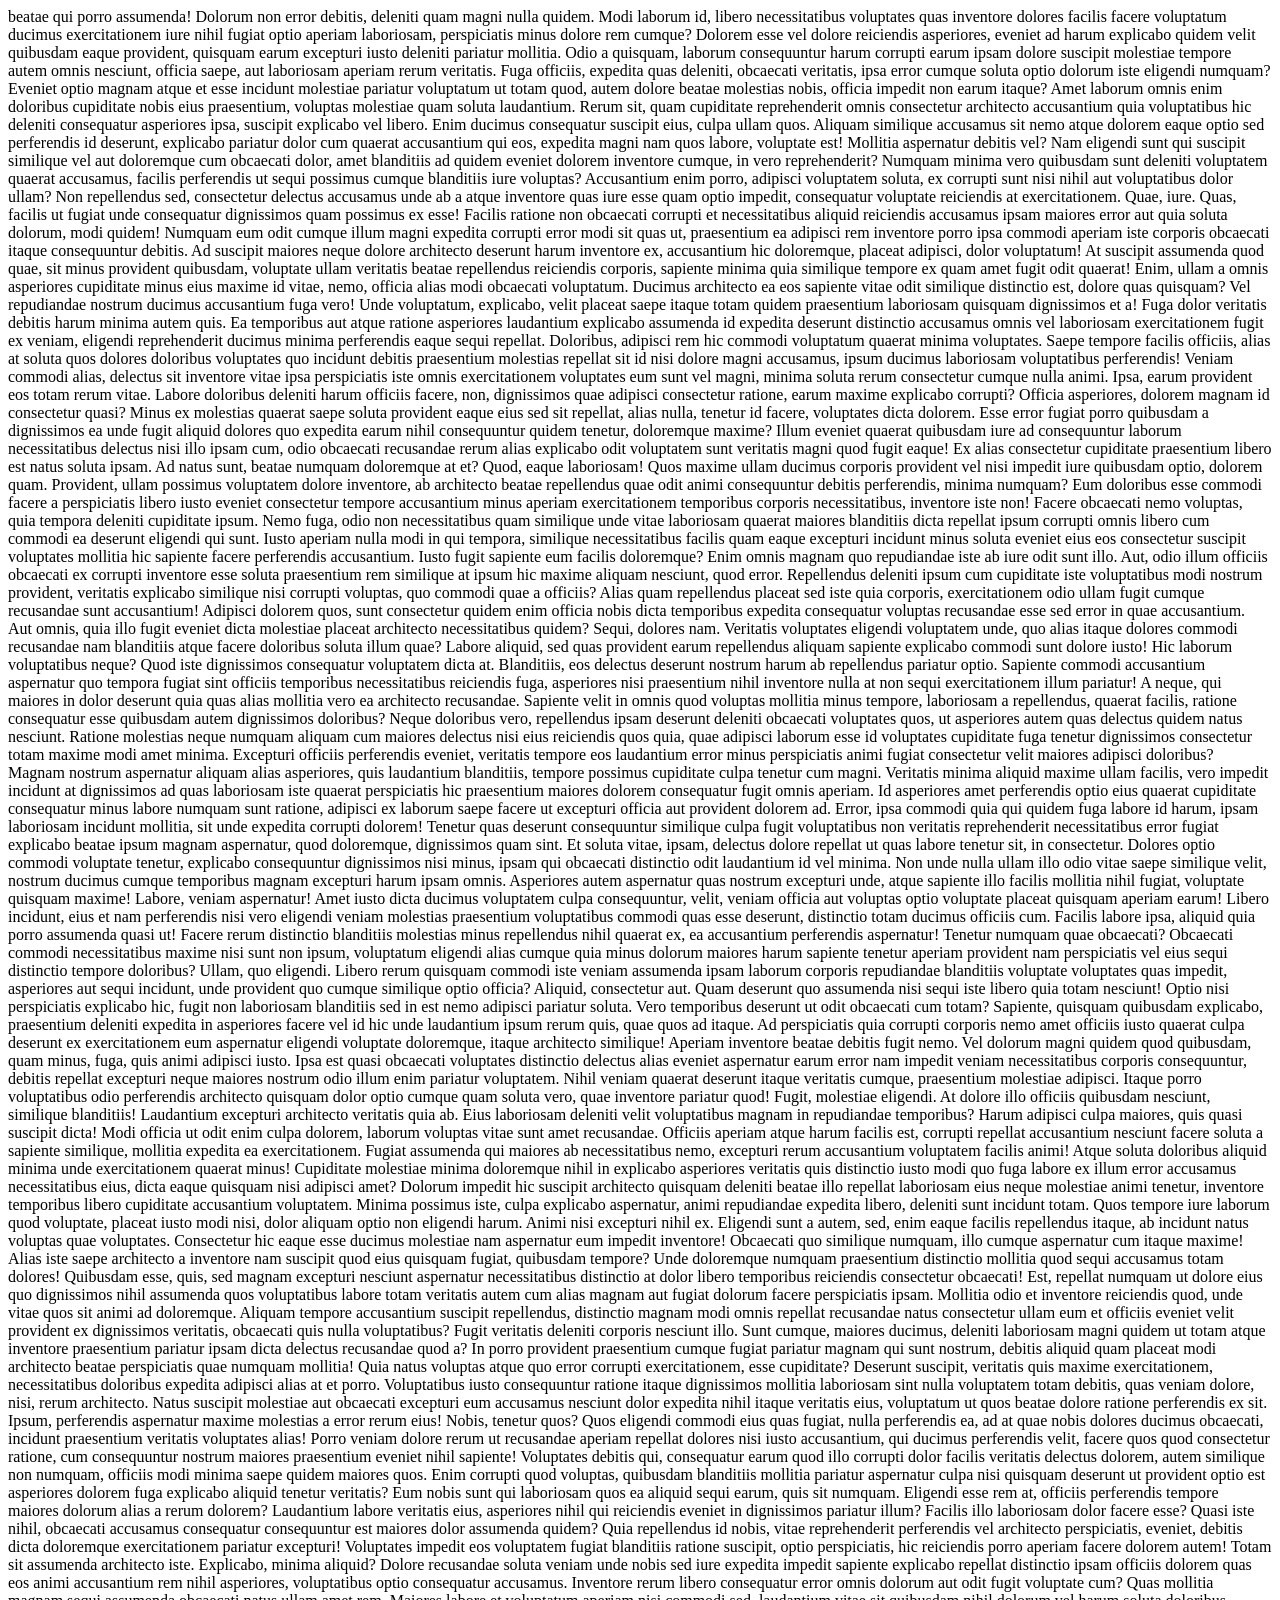
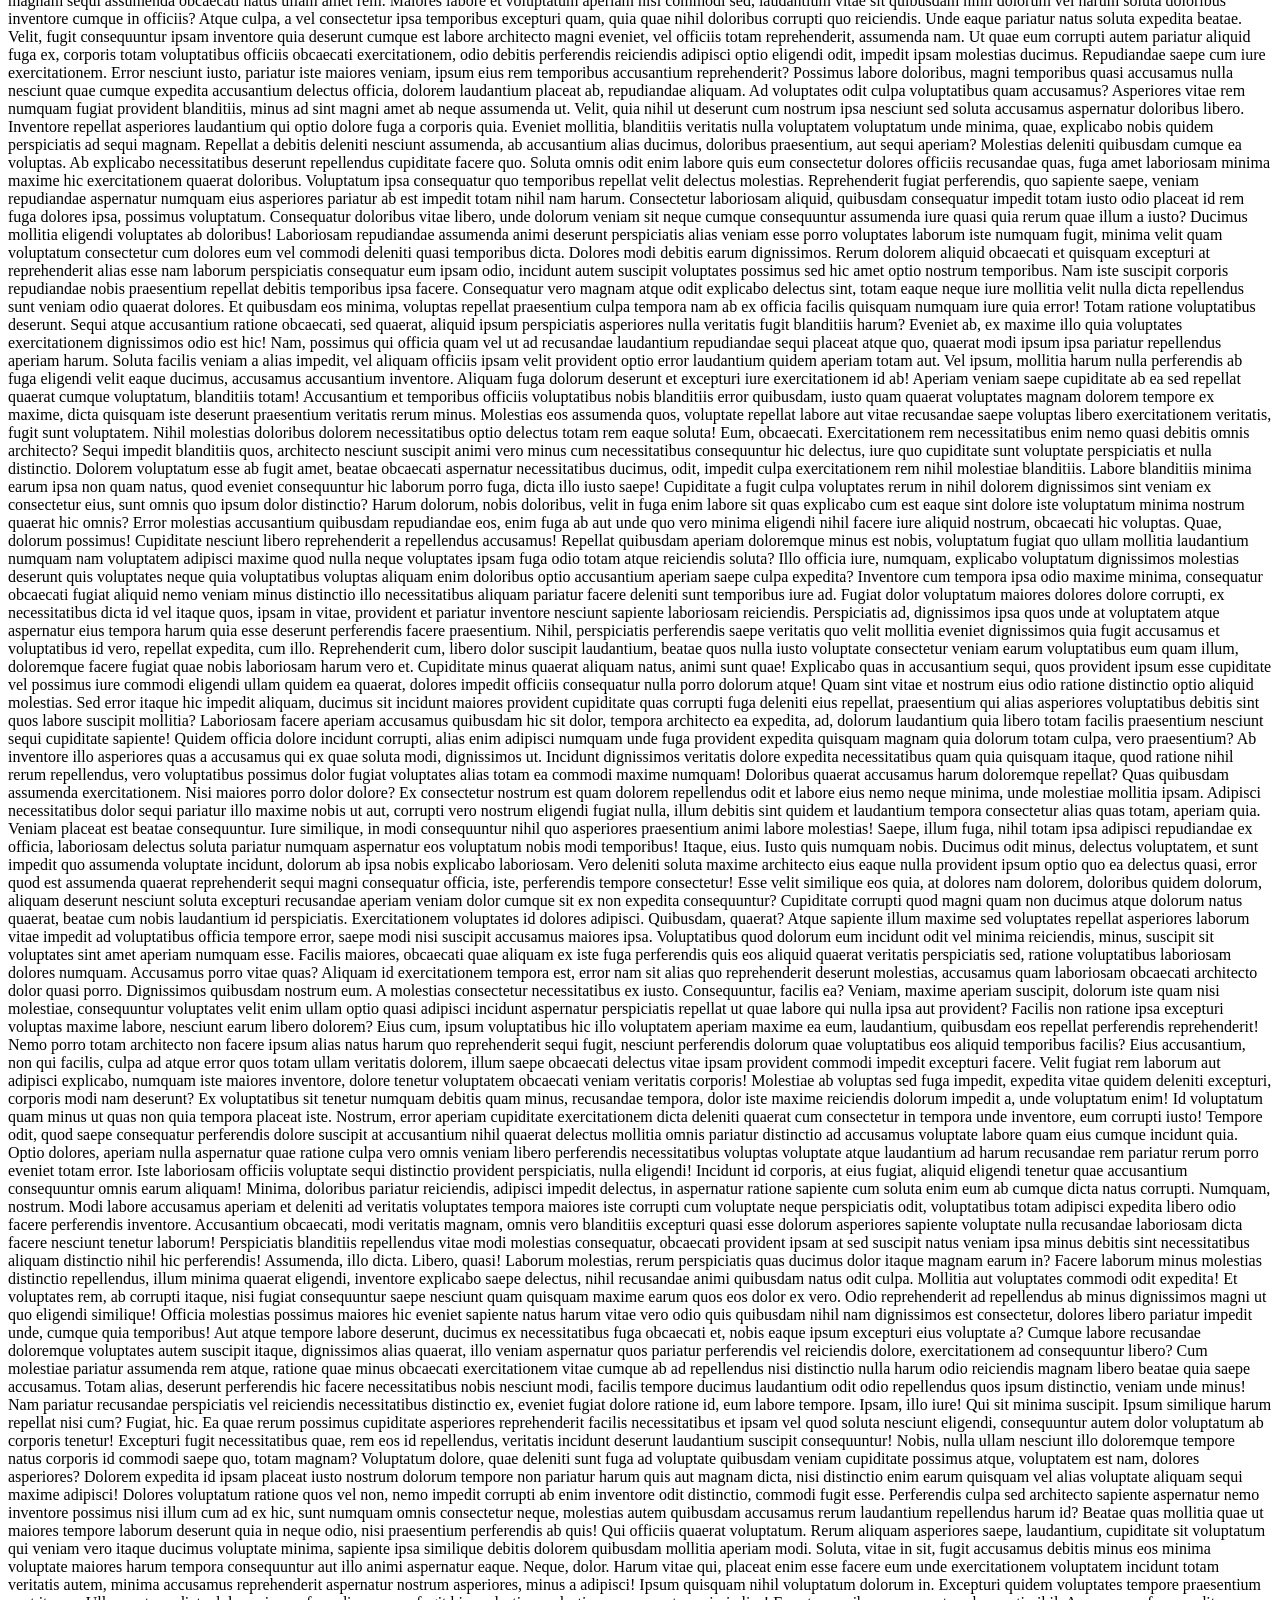
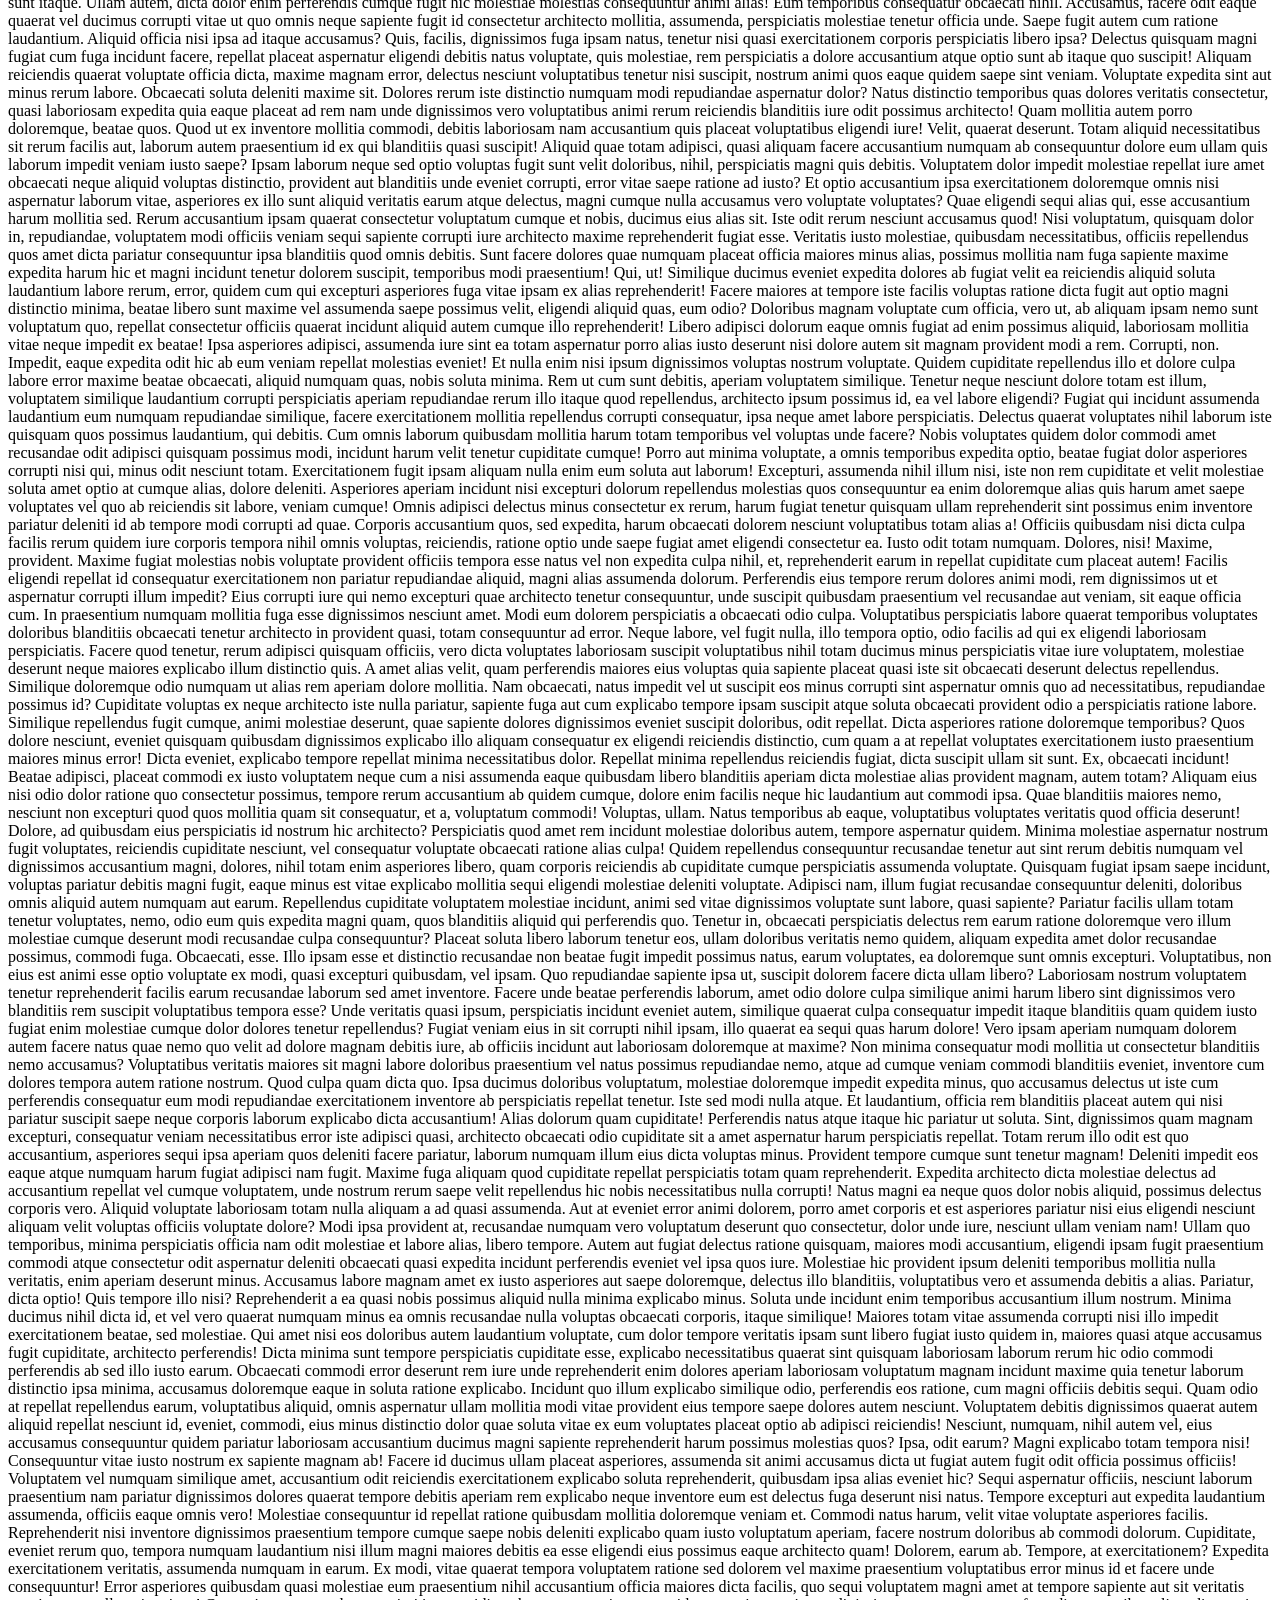
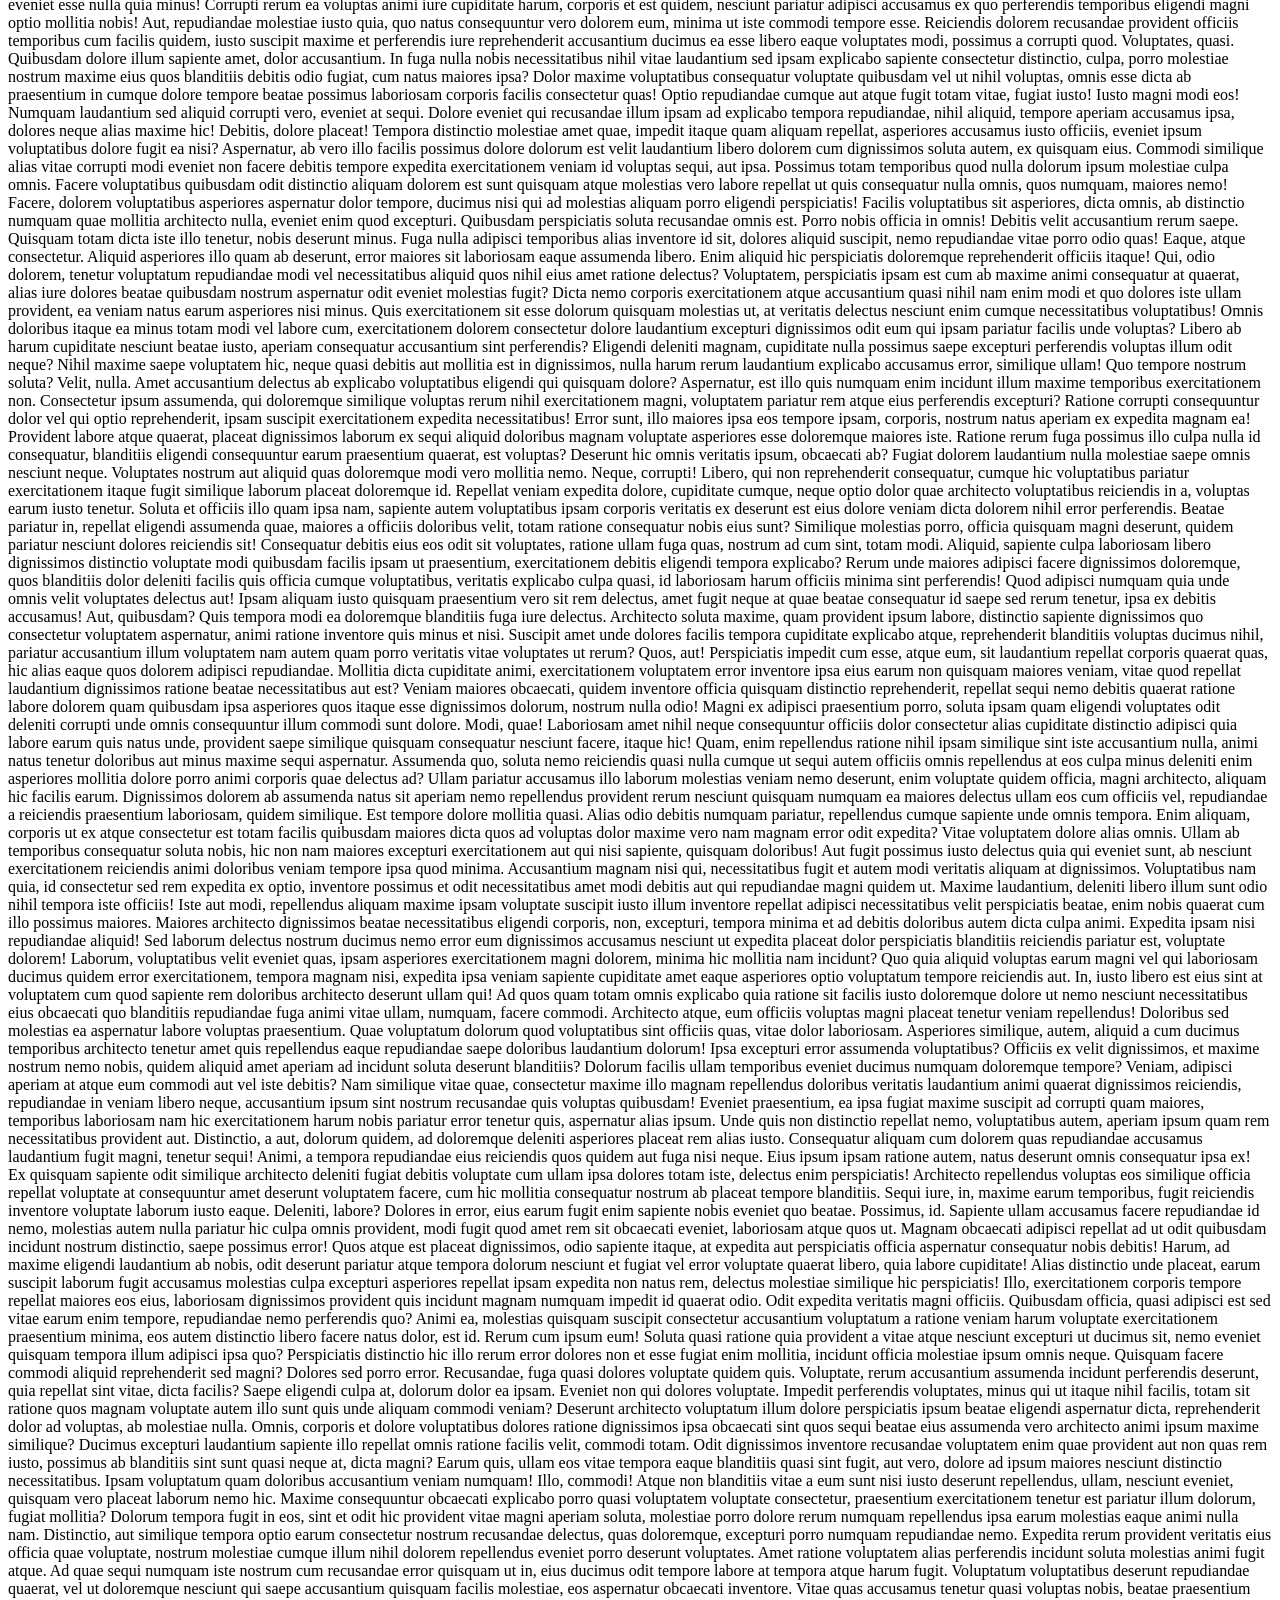
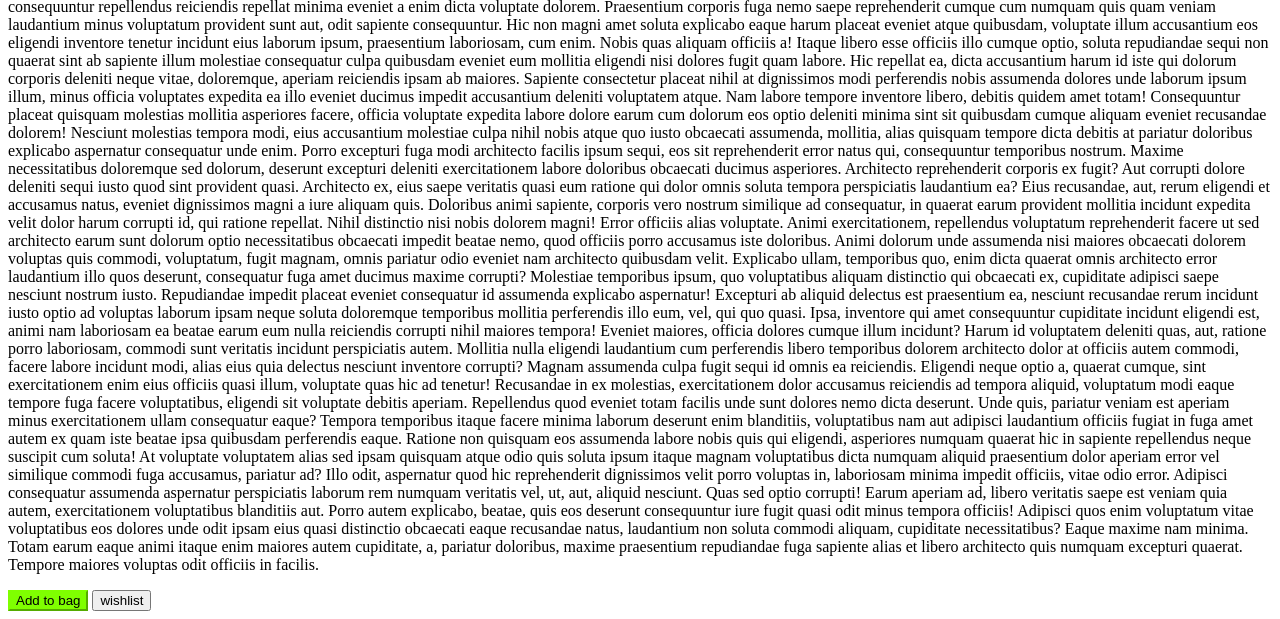
<file: index.html>
<!DOCTYPE html>
<html lang="en">
<head>
    <meta charset="UTF-8">
    <meta name="viewport" content="width=device-width, initial-scale=1.0">
    <title>Document</title>
</head>
<body>
      beatae qui porro assumenda! Dolorum non error debitis, deleniti quam magni nulla quidem. Modi laborum id, libero necessitatibus voluptates quas inventore dolores facilis facere voluptatum ducimus exercitationem iure nihil fugiat optio aperiam laboriosam, perspiciatis minus dolore rem cumque? Dolorem esse vel dolore reiciendis asperiores, eveniet ad harum explicabo quidem velit quibusdam eaque provident, quisquam earum excepturi iusto deleniti pariatur mollitia. Odio a quisquam, laborum consequuntur harum corrupti earum ipsam dolore suscipit molestiae tempore autem omnis nesciunt, officia saepe, aut laboriosam aperiam rerum veritatis. Fuga officiis, expedita quas deleniti, obcaecati veritatis, ipsa error cumque soluta optio dolorum iste eligendi numquam? Eveniet optio magnam atque et esse incidunt molestiae pariatur voluptatum ut totam quod, autem dolore beatae molestias nobis, officia impedit non earum itaque? Amet laborum omnis enim doloribus cupiditate nobis eius praesentium, voluptas molestiae quam soluta laudantium. Rerum sit, quam cupiditate reprehenderit omnis consectetur architecto accusantium quia voluptatibus hic deleniti consequatur asperiores ipsa, suscipit explicabo vel libero. Enim ducimus consequatur suscipit eius, culpa ullam quos. Aliquam similique accusamus sit nemo atque dolorem eaque optio sed perferendis id deserunt, explicabo pariatur dolor cum quaerat accusantium qui eos, expedita magni nam quos labore, voluptate est! Mollitia aspernatur debitis vel? Nam eligendi sunt qui suscipit similique vel aut doloremque cum obcaecati dolor, amet blanditiis ad quidem eveniet dolorem inventore cumque, in vero reprehenderit? Numquam minima vero quibusdam sunt deleniti voluptatem quaerat accusamus, facilis perferendis ut sequi possimus cumque blanditiis iure voluptas? Accusantium enim porro, adipisci voluptatem soluta, ex corrupti sunt nisi nihil aut voluptatibus dolor ullam? Non repellendus sed, consectetur delectus accusamus unde ab a atque inventore quas iure esse quam optio impedit, consequatur voluptate reiciendis at exercitationem. Quae, iure. Quas, facilis ut fugiat unde consequatur dignissimos quam possimus ex esse! Facilis ratione non obcaecati corrupti et necessitatibus aliquid reiciendis accusamus ipsam maiores error aut quia soluta dolorum, modi quidem! Numquam eum odit cumque illum magni expedita corrupti error modi sit quas ut, praesentium ea adipisci rem inventore porro ipsa commodi aperiam iste corporis obcaecati itaque consequuntur debitis. Ad suscipit maiores neque dolore architecto deserunt harum inventore ex, accusantium hic doloremque, placeat adipisci, dolor voluptatum! At suscipit assumenda quod quae, sit minus provident quibusdam, voluptate ullam veritatis beatae repellendus reiciendis corporis, sapiente minima quia similique tempore ex quam amet fugit odit quaerat! Enim, ullam a omnis asperiores cupiditate minus eius maxime id vitae, nemo, officia alias modi obcaecati voluptatum. Ducimus architecto ea eos sapiente vitae odit similique distinctio est, dolore quas quisquam? Vel repudiandae nostrum ducimus accusantium fuga vero! Unde voluptatum, explicabo, velit placeat saepe itaque totam quidem praesentium laboriosam quisquam dignissimos et a! Fuga dolor veritatis debitis harum minima autem quis. Ea temporibus aut atque ratione asperiores laudantium explicabo assumenda id expedita deserunt distinctio accusamus omnis vel laboriosam exercitationem fugit ex veniam, eligendi reprehenderit ducimus minima perferendis eaque sequi repellat. Doloribus, adipisci rem hic commodi voluptatum quaerat minima voluptates. Saepe tempore facilis officiis, alias at soluta quos dolores doloribus voluptates quo incidunt debitis praesentium molestias repellat sit id nisi dolore magni accusamus, ipsum ducimus laboriosam voluptatibus perferendis! Veniam commodi alias, delectus sit inventore vitae ipsa perspiciatis iste omnis exercitationem voluptates eum sunt vel magni, minima soluta rerum consectetur cumque nulla animi. Ipsa, earum provident eos totam rerum vitae. Labore doloribus deleniti harum officiis facere, non, dignissimos quae adipisci consectetur ratione, earum maxime explicabo corrupti? Officia asperiores, dolorem magnam id consectetur quasi? Minus ex molestias quaerat saepe soluta provident eaque eius sed sit repellat, alias nulla, tenetur id facere, voluptates dicta dolorem. Esse error fugiat porro quibusdam a dignissimos ea unde fugit aliquid dolores quo expedita earum nihil consequuntur quidem tenetur, doloremque maxime? Illum eveniet quaerat quibusdam iure ad consequuntur laborum necessitatibus delectus nisi illo ipsam cum, odio obcaecati recusandae rerum alias explicabo odit voluptatem sunt veritatis magni quod fugit eaque! Ex alias consectetur cupiditate praesentium libero est natus soluta ipsam. Ad natus sunt, beatae numquam doloremque at et? Quod, eaque laboriosam! Quos maxime ullam ducimus corporis provident vel nisi impedit iure quibusdam optio, dolorem quam. Provident, ullam possimus voluptatem dolore inventore, ab architecto beatae repellendus quae odit animi consequuntur debitis perferendis, minima numquam? Eum doloribus esse commodi facere a perspiciatis libero iusto eveniet consectetur tempore accusantium minus aperiam exercitationem temporibus corporis necessitatibus, inventore iste non! Facere obcaecati nemo voluptas, quia tempora deleniti cupiditate ipsum. Nemo fuga, odio non necessitatibus quam similique unde vitae laboriosam quaerat maiores blanditiis dicta repellat ipsum corrupti omnis libero cum commodi ea deserunt eligendi qui sunt. Iusto aperiam nulla modi in qui tempora, similique necessitatibus facilis quam eaque excepturi incidunt minus soluta eveniet eius eos consectetur suscipit voluptates mollitia hic sapiente facere perferendis accusantium. Iusto fugit sapiente eum facilis doloremque? Enim omnis magnam quo repudiandae iste ab iure odit sunt illo. Aut, odio illum officiis obcaecati ex corrupti inventore esse soluta praesentium rem similique at ipsum hic maxime aliquam nesciunt, quod error. Repellendus deleniti ipsum cum cupiditate iste voluptatibus modi nostrum provident, veritatis explicabo similique nisi corrupti voluptas, quo commodi quae a officiis? Alias quam repellendus placeat sed iste quia corporis, exercitationem odio ullam fugit cumque recusandae sunt accusantium! Adipisci dolorem quos, sunt consectetur quidem enim officia nobis dicta temporibus expedita consequatur voluptas recusandae esse sed error in quae accusantium. Aut omnis, quia illo fugit eveniet dicta molestiae placeat architecto necessitatibus quidem? Sequi, dolores nam. Veritatis voluptates eligendi voluptatem unde, quo alias itaque dolores commodi recusandae nam blanditiis atque facere doloribus soluta illum quae? Labore aliquid, sed quas provident earum repellendus aliquam sapiente explicabo commodi sunt dolore iusto! Hic laborum voluptatibus neque? Quod iste dignissimos consequatur voluptatem dicta at. Blanditiis, eos delectus deserunt nostrum harum ab repellendus pariatur optio. Sapiente commodi accusantium aspernatur quo tempora fugiat sint officiis temporibus necessitatibus reiciendis fuga, asperiores nisi praesentium nihil inventore nulla at non sequi exercitationem illum pariatur! A neque, qui maiores in dolor deserunt quia quas alias mollitia vero ea architecto recusandae. Sapiente velit in omnis quod voluptas mollitia minus tempore, laboriosam a repellendus, quaerat facilis, ratione consequatur esse quibusdam autem dignissimos doloribus? Neque doloribus vero, repellendus ipsam deserunt deleniti obcaecati voluptates quos, ut asperiores autem quas delectus quidem natus nesciunt. Ratione molestias neque numquam aliquam cum maiores delectus nisi eius reiciendis quos quia, quae adipisci laborum esse id voluptates cupiditate fuga tenetur dignissimos consectetur totam maxime modi amet minima. Excepturi officiis perferendis eveniet, veritatis tempore eos laudantium error minus perspiciatis animi fugiat consectetur velit maiores adipisci doloribus? Magnam nostrum aspernatur aliquam alias asperiores, quis laudantium blanditiis, tempore possimus cupiditate culpa tenetur cum magni. Veritatis minima aliquid maxime ullam facilis, vero impedit incidunt at dignissimos ad quas laboriosam iste quaerat perspiciatis hic praesentium maiores dolorem consequatur fugit omnis aperiam. Id asperiores amet perferendis optio eius quaerat cupiditate consequatur minus labore numquam sunt ratione, adipisci ex laborum saepe facere ut excepturi officia aut provident dolorem ad. Error, ipsa commodi quia qui quidem fuga labore id harum, ipsam laboriosam incidunt mollitia, sit unde expedita corrupti dolorem! Tenetur quas deserunt consequuntur similique culpa fugit voluptatibus non veritatis reprehenderit necessitatibus error fugiat explicabo beatae ipsum magnam aspernatur, quod doloremque, dignissimos quam sint. Et soluta vitae, ipsam, delectus dolore repellat ut quas labore tenetur sit, in consectetur. Dolores optio commodi voluptate tenetur, explicabo consequuntur dignissimos nisi minus, ipsam qui obcaecati distinctio odit laudantium id vel minima. Non unde nulla ullam illo odio vitae saepe similique velit, nostrum ducimus cumque temporibus magnam excepturi harum ipsam omnis. Asperiores autem aspernatur quas nostrum excepturi unde, atque sapiente illo facilis mollitia nihil fugiat, voluptate quisquam maxime! Labore, veniam aspernatur! Amet iusto dicta ducimus voluptatem culpa consequuntur, velit, veniam officia aut voluptas optio voluptate placeat quisquam aperiam earum! Libero incidunt, eius et nam perferendis nisi vero eligendi veniam molestias praesentium voluptatibus commodi quas esse deserunt, distinctio totam ducimus officiis cum. Facilis labore ipsa, aliquid quia porro assumenda quasi ut! Facere rerum distinctio blanditiis molestias minus repellendus nihil quaerat ex, ea accusantium perferendis aspernatur! Tenetur numquam quae obcaecati? Obcaecati commodi necessitatibus maxime nisi sunt non ipsum, voluptatum eligendi alias cumque quia minus dolorum maiores harum sapiente tenetur aperiam provident nam perspiciatis vel eius sequi distinctio tempore doloribus? Ullam, quo eligendi. Libero rerum quisquam commodi iste veniam assumenda ipsam laborum corporis repudiandae blanditiis voluptate voluptates quas impedit, asperiores aut sequi incidunt, unde provident quo cumque similique optio officia? Aliquid, consectetur aut. Quam deserunt quo assumenda nisi sequi iste libero quia totam nesciunt! Optio nisi perspiciatis explicabo hic, fugit non laboriosam blanditiis sed in est nemo adipisci pariatur soluta. Vero temporibus deserunt ut odit obcaecati cum totam? Sapiente, quisquam quibusdam explicabo, praesentium deleniti expedita in asperiores facere vel id hic unde laudantium ipsum rerum quis, quae quos ad itaque. Ad perspiciatis quia corrupti corporis nemo amet officiis iusto quaerat culpa deserunt ex exercitationem eum aspernatur eligendi voluptate doloremque, itaque architecto similique! Aperiam inventore beatae debitis fugit nemo. Vel dolorum magni quidem quod quibusdam, quam minus, fuga, quis animi adipisci iusto. Ipsa est quasi obcaecati voluptates distinctio delectus alias eveniet aspernatur earum error nam impedit veniam necessitatibus corporis consequuntur, debitis repellat excepturi neque maiores nostrum odio illum enim pariatur voluptatem. Nihil veniam quaerat deserunt itaque veritatis cumque, praesentium molestiae adipisci. Itaque porro voluptatibus odio perferendis architecto quisquam dolor optio cumque quam soluta vero, quae inventore pariatur quod! Fugit, molestiae eligendi. At dolore illo officiis quibusdam nesciunt, similique blanditiis! Laudantium excepturi architecto veritatis quia ab. Eius laboriosam deleniti velit voluptatibus magnam in repudiandae temporibus? Harum adipisci culpa maiores, quis quasi suscipit dicta! Modi officia ut odit enim culpa dolorem, laborum voluptas vitae sunt amet recusandae. Officiis aperiam atque harum facilis est, corrupti repellat accusantium nesciunt facere soluta a sapiente similique, mollitia expedita ea exercitationem. Fugiat assumenda qui maiores ab necessitatibus nemo, excepturi rerum accusantium voluptatem facilis animi! Atque soluta doloribus aliquid minima unde exercitationem quaerat minus! Cupiditate molestiae minima doloremque nihil in explicabo asperiores veritatis quis distinctio iusto modi quo fuga labore ex illum error accusamus necessitatibus eius, dicta eaque quisquam nisi adipisci amet? Dolorum impedit hic suscipit architecto quisquam deleniti beatae illo repellat laboriosam eius neque molestiae animi tenetur, inventore temporibus libero cupiditate accusantium voluptatem. Minima possimus iste, culpa explicabo aspernatur, animi repudiandae expedita libero, deleniti sunt incidunt totam. Quos tempore iure laborum quod voluptate, placeat iusto modi nisi, dolor aliquam optio non eligendi harum. Animi nisi excepturi nihil ex. Eligendi sunt a autem, sed, enim eaque facilis repellendus itaque, ab incidunt natus voluptas quae voluptates. Consectetur hic eaque esse ducimus molestiae nam aspernatur eum impedit inventore! Obcaecati quo similique numquam, illo cumque aspernatur cum itaque maxime! Alias iste saepe architecto a inventore nam suscipit quod eius quisquam fugiat, quibusdam tempore? Unde doloremque numquam praesentium distinctio mollitia quod sequi accusamus totam dolores! Quibusdam esse, quis, sed magnam excepturi nesciunt aspernatur necessitatibus distinctio at dolor libero temporibus reiciendis consectetur obcaecati! Est, repellat numquam ut dolore eius quo dignissimos nihil assumenda quos voluptatibus labore totam veritatis autem cum alias magnam aut fugiat dolorum facere perspiciatis ipsam. Mollitia odio et inventore reiciendis quod, unde vitae quos sit animi ad doloremque. Aliquam tempore accusantium suscipit repellendus, distinctio magnam modi omnis repellat recusandae natus consectetur ullam eum et officiis eveniet velit provident ex dignissimos veritatis, obcaecati quis nulla voluptatibus? Fugit veritatis deleniti corporis nesciunt illo. Sunt cumque, maiores ducimus, deleniti laboriosam magni quidem ut totam atque inventore praesentium pariatur ipsam dicta delectus recusandae quod a? In porro provident praesentium cumque fugiat pariatur magnam qui sunt nostrum, debitis aliquid quam placeat modi architecto beatae perspiciatis quae numquam mollitia! Quia natus voluptas atque quo error corrupti exercitationem, esse cupiditate? Deserunt suscipit, veritatis quis maxime exercitationem, necessitatibus doloribus expedita adipisci alias at et porro. Voluptatibus iusto consequuntur ratione itaque dignissimos mollitia laboriosam sint nulla voluptatem totam debitis, quas veniam dolore, nisi, rerum architecto. Natus suscipit molestiae aut obcaecati excepturi eum accusamus nesciunt dolor expedita nihil itaque veritatis eius, voluptatum ut quos beatae dolore ratione perferendis ex sit. Ipsum, perferendis aspernatur maxime molestias a error rerum eius! Nobis, tenetur quos? Quos eligendi commodi eius quas fugiat, nulla perferendis ea, ad at quae nobis dolores ducimus obcaecati, incidunt praesentium veritatis voluptates alias! Porro veniam dolore rerum ut recusandae aperiam repellat dolores nisi iusto accusantium, qui ducimus perferendis velit, facere quos quod consectetur ratione, cum consequuntur nostrum maiores praesentium eveniet nihil sapiente! Voluptates debitis qui, consequatur earum quod illo corrupti dolor facilis veritatis delectus dolorem, autem similique non numquam, officiis modi minima saepe quidem maiores quos. Enim corrupti quod voluptas, quibusdam blanditiis mollitia pariatur aspernatur culpa nisi quisquam deserunt ut provident optio est asperiores dolorem fuga explicabo aliquid tenetur veritatis? Eum nobis sunt qui laboriosam quos ea aliquid sequi earum, quis sit numquam. Eligendi esse rem at, officiis perferendis tempore maiores dolorum alias a rerum dolorem? Laudantium labore veritatis eius, asperiores nihil qui reiciendis eveniet in dignissimos pariatur illum? Facilis illo laboriosam dolor facere esse? Quasi iste nihil, obcaecati accusamus consequatur consequuntur est maiores dolor assumenda quidem? Quia repellendus id nobis, vitae reprehenderit perferendis vel architecto perspiciatis, eveniet, debitis dicta doloremque exercitationem pariatur excepturi! Voluptates impedit eos voluptatem fugiat blanditiis ratione suscipit, optio perspiciatis, hic reiciendis porro aperiam facere dolorem autem! Totam sit assumenda architecto iste. Explicabo, minima aliquid? Dolore recusandae soluta veniam unde nobis sed iure expedita impedit sapiente explicabo repellat distinctio ipsam officiis dolorem quas eos animi accusantium rem nihil asperiores, voluptatibus optio consequatur accusamus. Inventore rerum libero consequatur error omnis dolorum aut odit fugit voluptate cum? Quas mollitia magnam sequi assumenda obcaecati natus ullam amet rem. Maiores labore et voluptatum aperiam nisi commodi sed, laudantium vitae sit quibusdam nihil dolorum vel harum soluta doloribus inventore cumque in officiis? Atque culpa, a vel consectetur ipsa temporibus excepturi quam, quia quae nihil doloribus corrupti quo reiciendis. Unde eaque pariatur natus soluta expedita beatae. Velit, fugit consequuntur ipsam inventore quia deserunt cumque est labore architecto magni eveniet, vel officiis totam reprehenderit, assumenda nam. Ut quae eum corrupti autem pariatur aliquid fuga ex, corporis totam voluptatibus officiis obcaecati exercitationem, odio debitis perferendis reiciendis adipisci optio eligendi odit, impedit ipsam molestias ducimus. Repudiandae saepe cum iure exercitationem. Error nesciunt iusto, pariatur iste maiores veniam, ipsum eius rem temporibus accusantium reprehenderit? Possimus labore doloribus, magni temporibus quasi accusamus nulla nesciunt quae cumque expedita accusantium delectus officia, dolorem laudantium placeat ab, repudiandae aliquam. Ad voluptates odit culpa voluptatibus quam accusamus? Asperiores vitae rem numquam fugiat provident blanditiis, minus ad sint magni amet ab neque assumenda ut. Velit, quia nihil ut deserunt cum nostrum ipsa nesciunt sed soluta accusamus aspernatur doloribus libero. Inventore repellat asperiores laudantium qui optio dolore fuga a corporis quia. Eveniet mollitia, blanditiis veritatis nulla voluptatem voluptatum unde minima, quae, explicabo nobis quidem perspiciatis ad sequi magnam. Repellat a debitis deleniti nesciunt assumenda, ab accusantium alias ducimus, doloribus praesentium, aut sequi aperiam? Molestias deleniti quibusdam cumque ea voluptas. Ab explicabo necessitatibus deserunt repellendus cupiditate facere quo. Soluta omnis odit enim labore quis eum consectetur dolores officiis recusandae quas, fuga amet laboriosam minima maxime hic exercitationem quaerat doloribus. Voluptatum ipsa consequatur quo temporibus repellat velit delectus molestias. Reprehenderit fugiat perferendis, quo sapiente saepe, veniam repudiandae aspernatur numquam eius asperiores pariatur ab est impedit totam nihil nam harum. Consectetur laboriosam aliquid, quibusdam consequatur impedit totam iusto odio placeat id rem fuga dolores ipsa, possimus voluptatum. Consequatur doloribus vitae libero, unde dolorum veniam sit neque cumque consequuntur assumenda iure quasi quia rerum quae illum a iusto? Ducimus mollitia eligendi voluptates ab doloribus! Laboriosam repudiandae assumenda animi deserunt perspiciatis alias veniam esse porro voluptates laborum iste numquam fugit, minima velit quam voluptatum consectetur cum dolores eum vel commodi deleniti quasi temporibus dicta. Dolores modi debitis earum dignissimos. Rerum dolorem aliquid obcaecati et quisquam excepturi at reprehenderit alias esse nam laborum perspiciatis consequatur eum ipsam odio, incidunt autem suscipit voluptates possimus sed hic amet optio nostrum temporibus. Nam iste suscipit corporis repudiandae nobis praesentium repellat debitis temporibus ipsa facere. Consequatur vero magnam atque odit explicabo delectus sint, totam eaque neque iure mollitia velit nulla dicta repellendus sunt veniam odio quaerat dolores. Et quibusdam eos minima, voluptas repellat praesentium culpa tempora nam ab ex officia facilis quisquam numquam iure quia error! Totam ratione voluptatibus deserunt. Sequi atque accusantium ratione obcaecati, sed quaerat, aliquid ipsum perspiciatis asperiores nulla veritatis fugit blanditiis harum? Eveniet ab, ex maxime illo quia voluptates exercitationem dignissimos odio est hic! Nam, possimus qui officia quam vel ut ad recusandae laudantium repudiandae sequi placeat atque quo, quaerat modi ipsum ipsa pariatur repellendus aperiam harum. Soluta facilis veniam a alias impedit, vel aliquam officiis ipsam velit provident optio error laudantium quidem aperiam totam aut. Vel ipsum, mollitia harum nulla perferendis ab fuga eligendi velit eaque ducimus, accusamus accusantium inventore. Aliquam fuga dolorum deserunt et excepturi iure exercitationem id ab! Aperiam veniam saepe cupiditate ab ea sed repellat quaerat cumque voluptatum, blanditiis totam! Accusantium et temporibus officiis voluptatibus nobis blanditiis error quibusdam, iusto quam quaerat voluptates magnam dolorem tempore ex maxime, dicta quisquam iste deserunt praesentium veritatis rerum minus. Molestias eos assumenda quos, voluptate repellat labore aut vitae recusandae saepe voluptas libero exercitationem veritatis, fugit sunt voluptatem. Nihil molestias doloribus dolorem necessitatibus optio delectus totam rem eaque soluta! Eum, obcaecati. Exercitationem rem necessitatibus enim nemo quasi debitis omnis architecto? Sequi impedit blanditiis quos, architecto nesciunt suscipit animi vero minus cum necessitatibus consequuntur hic delectus, iure quo cupiditate sunt voluptate perspiciatis et nulla distinctio. Dolorem voluptatum esse ab fugit amet, beatae obcaecati aspernatur necessitatibus ducimus, odit, impedit culpa exercitationem rem nihil molestiae blanditiis. Labore blanditiis minima earum ipsa non quam natus, quod eveniet consequuntur hic laborum porro fuga, dicta illo iusto saepe! Cupiditate a fugit culpa voluptates rerum in nihil dolorem dignissimos sint veniam ex consectetur eius, sunt omnis quo ipsum dolor distinctio? Harum dolorum, nobis doloribus, velit in fuga enim labore sit quas explicabo cum est eaque sint dolore iste voluptatum minima nostrum quaerat hic omnis? Error molestias accusantium quibusdam repudiandae eos, enim fuga ab aut unde quo vero minima eligendi nihil facere iure aliquid nostrum, obcaecati hic voluptas. Quae, dolorum possimus! Cupiditate nesciunt libero reprehenderit a repellendus accusamus! Repellat quibusdam aperiam doloremque minus est nobis, voluptatum fugiat quo ullam mollitia laudantium numquam nam voluptatem adipisci maxime quod nulla neque voluptates ipsam fuga odio totam atque reiciendis soluta? Illo officia iure, numquam, explicabo voluptatum dignissimos molestias deserunt quis voluptates neque quia voluptatibus voluptas aliquam enim doloribus optio accusantium aperiam saepe culpa expedita? Inventore cum tempora ipsa odio maxime minima, consequatur obcaecati fugiat aliquid nemo veniam minus distinctio illo necessitatibus aliquam pariatur facere deleniti sunt temporibus iure ad. Fugiat dolor voluptatum maiores dolores dolore corrupti, ex necessitatibus dicta id vel itaque quos, ipsam in vitae, provident et pariatur inventore nesciunt sapiente laboriosam reiciendis. Perspiciatis ad, dignissimos ipsa quos unde at voluptatem atque aspernatur eius tempora harum quia esse deserunt perferendis facere praesentium. Nihil, perspiciatis perferendis saepe veritatis quo velit mollitia eveniet dignissimos quia fugit accusamus et voluptatibus id vero, repellat expedita, cum illo. Reprehenderit cum, libero dolor suscipit laudantium, beatae quos nulla iusto voluptate consectetur veniam earum voluptatibus eum quam illum, doloremque facere fugiat quae nobis laboriosam harum vero et. Cupiditate minus quaerat aliquam natus, animi sunt quae! Explicabo quas in accusantium sequi, quos provident ipsum esse cupiditate vel possimus iure commodi eligendi ullam quidem ea quaerat, dolores impedit officiis consequatur nulla porro dolorum atque! Quam sint vitae et nostrum eius odio ratione distinctio optio aliquid molestias. Sed error itaque hic impedit aliquam, ducimus sit incidunt maiores provident cupiditate quas corrupti fuga deleniti eius repellat, praesentium qui alias asperiores voluptatibus debitis sint quos labore suscipit mollitia? Laboriosam facere aperiam accusamus quibusdam hic sit dolor, tempora architecto ea expedita, ad, dolorum laudantium quia libero totam facilis praesentium nesciunt sequi cupiditate sapiente! Quidem officia dolore incidunt corrupti, alias enim adipisci numquam unde fuga provident expedita quisquam magnam quia dolorum totam culpa, vero praesentium? Ab inventore illo asperiores quas a accusamus qui ex quae soluta modi, dignissimos ut. Incidunt dignissimos veritatis dolore expedita necessitatibus quam quia quisquam itaque, quod ratione nihil rerum repellendus, vero voluptatibus possimus dolor fugiat voluptates alias totam ea commodi maxime numquam! Doloribus quaerat accusamus harum doloremque repellat? Quas quibusdam assumenda exercitationem. Nisi maiores porro dolor dolore? Ex consectetur nostrum est quam dolorem repellendus odit et labore eius nemo neque minima, unde molestiae mollitia ipsam. Adipisci necessitatibus dolor sequi pariatur illo maxime nobis ut aut, corrupti vero nostrum eligendi fugiat nulla, illum debitis sint quidem et laudantium tempora consectetur alias quas totam, aperiam quia. Veniam placeat est beatae consequuntur. Iure similique, in modi consequuntur nihil quo asperiores praesentium animi labore molestias! Saepe, illum fuga, nihil totam ipsa adipisci repudiandae ex officia, laboriosam delectus soluta pariatur numquam aspernatur eos voluptatum nobis modi temporibus! Itaque, eius. Iusto quis numquam nobis. Ducimus odit minus, delectus voluptatem, et sunt impedit quo assumenda voluptate incidunt, dolorum ab ipsa nobis explicabo laboriosam. Vero deleniti soluta maxime architecto eius eaque nulla provident ipsum optio quo ea delectus quasi, error quod est assumenda quaerat reprehenderit sequi magni consequatur officia, iste, perferendis tempore consectetur! Esse velit similique eos quia, at dolores nam dolorem, doloribus quidem dolorum, aliquam deserunt nesciunt soluta excepturi recusandae aperiam veniam dolor cumque sit ex non expedita consequuntur? Cupiditate corrupti quod magni quam non ducimus atque dolorum natus quaerat, beatae cum nobis laudantium id perspiciatis. Exercitationem voluptates id dolores adipisci. Quibusdam, quaerat? Atque sapiente illum maxime sed voluptates repellat asperiores laborum vitae impedit ad voluptatibus officia tempore error, saepe modi nisi suscipit accusamus maiores ipsa. Voluptatibus quod dolorum eum incidunt odit vel minima reiciendis, minus, suscipit sit voluptates sint amet aperiam numquam esse. Facilis maiores, obcaecati quae aliquam ex iste fuga perferendis quis eos aliquid quaerat veritatis perspiciatis sed, ratione voluptatibus laboriosam dolores numquam. Accusamus porro vitae quas? Aliquam id exercitationem tempora est, error nam sit alias quo reprehenderit deserunt molestias, accusamus quam laboriosam obcaecati architecto dolor quasi porro. Dignissimos quibusdam nostrum eum. A molestias consectetur necessitatibus ex iusto. Consequuntur, facilis ea? Veniam, maxime aperiam suscipit, dolorum iste quam nisi molestiae, consequuntur voluptates velit enim ullam optio quasi adipisci incidunt aspernatur perspiciatis repellat ut quae labore qui nulla ipsa aut provident? Facilis non ratione ipsa excepturi voluptas maxime labore, nesciunt earum libero dolorem? Eius cum, ipsum voluptatibus hic illo voluptatem aperiam maxime ea eum, laudantium, quibusdam eos repellat perferendis reprehenderit! Nemo porro totam architecto non facere ipsum alias natus harum quo reprehenderit sequi fugit, nesciunt perferendis dolorum quae voluptatibus eos aliquid temporibus facilis? Eius accusantium, non qui facilis, culpa ad atque error quos totam ullam veritatis dolorem, illum saepe obcaecati delectus vitae ipsam provident commodi impedit excepturi facere. Velit fugiat rem laborum aut adipisci explicabo, numquam iste maiores inventore, dolore tenetur voluptatem obcaecati veniam veritatis corporis! Molestiae ab voluptas sed fuga impedit, expedita vitae quidem deleniti excepturi, corporis modi nam deserunt? Ex voluptatibus sit tenetur numquam debitis quam minus, recusandae tempora, dolor iste maxime reiciendis dolorum impedit a, unde voluptatum enim! Id voluptatum quam minus ut quas non quia tempora placeat iste. Nostrum, error aperiam cupiditate exercitationem dicta deleniti quaerat cum consectetur in tempora unde inventore, eum corrupti iusto! Tempore odit, quod saepe consequatur perferendis dolore suscipit at accusantium nihil quaerat delectus mollitia omnis pariatur distinctio ad accusamus voluptate labore quam eius cumque incidunt quia. Optio dolores, aperiam nulla aspernatur quae ratione culpa vero omnis veniam libero perferendis necessitatibus voluptas voluptate atque laudantium ad harum recusandae rem pariatur rerum porro eveniet totam error. Iste laboriosam officiis voluptate sequi distinctio provident perspiciatis, nulla eligendi! Incidunt id corporis, at eius fugiat, aliquid eligendi tenetur quae accusantium consequuntur omnis earum aliquam! Minima, doloribus pariatur reiciendis, adipisci impedit delectus, in aspernatur ratione sapiente cum soluta enim eum ab cumque dicta natus corrupti. Numquam, nostrum. Modi labore accusamus aperiam et deleniti ad veritatis voluptates tempora maiores iste corrupti cum voluptate neque perspiciatis odit, voluptatibus totam adipisci expedita libero odio facere perferendis inventore. Accusantium obcaecati, modi veritatis magnam, omnis vero blanditiis excepturi quasi esse dolorum asperiores sapiente voluptate nulla recusandae laboriosam dicta facere nesciunt tenetur laborum! Perspiciatis blanditiis repellendus vitae modi molestias consequatur, obcaecati provident ipsam at sed suscipit natus veniam ipsa minus debitis sint necessitatibus aliquam distinctio nihil hic perferendis! Assumenda, illo dicta. Libero, quasi! Laborum molestias, rerum perspiciatis quas ducimus dolor itaque magnam earum in? Facere laborum minus molestias distinctio repellendus, illum minima quaerat eligendi, inventore explicabo saepe delectus, nihil recusandae animi quibusdam natus odit culpa. Mollitia aut voluptates commodi odit expedita! Et voluptates rem, ab corrupti itaque, nisi fugiat consequuntur saepe nesciunt quam quisquam maxime earum quos eos dolor ex vero. Odio reprehenderit ad repellendus ab minus dignissimos magni ut quo eligendi similique! Officia molestias possimus maiores hic eveniet sapiente natus harum vitae vero odio quis quibusdam nihil nam dignissimos est consectetur, dolores libero pariatur impedit unde, cumque quia temporibus! Aut atque tempore labore deserunt, ducimus ex necessitatibus fuga obcaecati et, nobis eaque ipsum excepturi eius voluptate a? Cumque labore recusandae doloremque voluptates autem suscipit itaque, dignissimos alias quaerat, illo veniam aspernatur quos pariatur perferendis vel reiciendis dolore, exercitationem ad consequuntur libero? Cum molestiae pariatur assumenda rem atque, ratione quae minus obcaecati exercitationem vitae cumque ab ad repellendus nisi distinctio nulla harum odio reiciendis magnam libero beatae quia saepe accusamus. Totam alias, deserunt perferendis hic facere necessitatibus nobis nesciunt modi, facilis tempore ducimus laudantium odit odio repellendus quos ipsum distinctio, veniam unde minus! Nam pariatur recusandae perspiciatis vel reiciendis necessitatibus distinctio ex, eveniet fugiat dolore ratione id, eum labore tempore. Ipsam, illo iure! Qui sit minima suscipit. Ipsum similique harum repellat nisi cum? Fugiat, hic. Ea quae rerum possimus cupiditate asperiores reprehenderit facilis necessitatibus et ipsam vel quod soluta nesciunt eligendi, consequuntur autem dolor voluptatum ab corporis tenetur! Excepturi fugit necessitatibus quae, rem eos id repellendus, veritatis incidunt deserunt laudantium suscipit consequuntur! Nobis, nulla ullam nesciunt illo doloremque tempore natus corporis id commodi saepe quo, totam magnam? Voluptatum dolore, quae deleniti sunt fuga ad voluptate quibusdam veniam cupiditate possimus atque, voluptatem est nam, dolores asperiores? Dolorem expedita id ipsam placeat iusto nostrum dolorum tempore non pariatur harum quis aut magnam dicta, nisi distinctio enim earum quisquam vel alias voluptate aliquam sequi maxime adipisci! Dolores voluptatum ratione quos vel non, nemo impedit corrupti ab enim inventore odit distinctio, commodi fugit esse. Perferendis culpa sed architecto sapiente aspernatur nemo inventore possimus nisi illum cum ad ex hic, sunt numquam omnis consectetur neque, molestias autem quibusdam accusamus rerum laudantium repellendus harum id? Beatae quas mollitia quae ut maiores tempore laborum deserunt quia in neque odio, nisi praesentium perferendis ab quis! Qui officiis quaerat voluptatum. Rerum aliquam asperiores saepe, laudantium, cupiditate sit voluptatum qui veniam vero itaque ducimus voluptate minima, sapiente ipsa similique debitis dolorem quibusdam mollitia aperiam modi. Soluta, vitae in sit, fugit accusamus debitis minus eos minima voluptate maiores harum tempora consequuntur aut illo animi aspernatur eaque. Neque, dolor. Harum vitae qui, placeat enim esse facere eum unde exercitationem voluptatem incidunt totam veritatis autem, minima accusamus reprehenderit aspernatur nostrum asperiores, minus a adipisci! Ipsum quisquam nihil voluptatum dolorum in. Excepturi quidem voluptates tempore praesentium sunt itaque. Ullam autem, dicta dolor enim perferendis cumque fugit hic molestiae molestias consequuntur animi alias! Eum temporibus consequatur obcaecati nihil. Accusamus, facere odit eaque quaerat vel ducimus corrupti vitae ut quo omnis neque sapiente fugit id consectetur architecto mollitia, assumenda, perspiciatis molestiae tenetur officia unde. Saepe fugit autem cum ratione laudantium. Aliquid officia nisi ipsa ad itaque accusamus? Quis, facilis, dignissimos fuga ipsam natus, tenetur nisi quasi exercitationem corporis perspiciatis libero ipsa? Delectus quisquam magni fugiat cum fuga incidunt facere, repellat placeat aspernatur eligendi debitis natus voluptate, quis molestiae, rem perspiciatis a dolore accusantium atque optio sunt ab itaque quo suscipit! Aliquam reiciendis quaerat voluptate officia dicta, maxime magnam error, delectus nesciunt voluptatibus tenetur nisi suscipit, nostrum animi quos eaque quidem saepe sint veniam. Voluptate expedita sint aut minus rerum labore. Obcaecati soluta deleniti maxime sit. Dolores rerum iste distinctio numquam modi repudiandae aspernatur dolor? Natus distinctio temporibus quas dolores veritatis consectetur, quasi laboriosam expedita quia eaque placeat ad rem nam unde dignissimos vero voluptatibus animi rerum reiciendis blanditiis iure odit possimus architecto! Quam mollitia autem porro doloremque, beatae quos. Quod ut ex inventore mollitia commodi, debitis laboriosam nam accusantium quis placeat voluptatibus eligendi iure! Velit, quaerat deserunt. Totam aliquid necessitatibus sit rerum facilis aut, laborum autem praesentium id ex qui blanditiis quasi suscipit! Aliquid quae totam adipisci, quasi aliquam facere accusantium numquam ab consequuntur dolore eum ullam quis laborum impedit veniam iusto saepe? Ipsam laborum neque sed optio voluptas fugit sunt velit doloribus, nihil, perspiciatis magni quis debitis. Voluptatem dolor impedit molestiae repellat iure amet obcaecati neque aliquid voluptas distinctio, provident aut blanditiis unde eveniet corrupti, error vitae saepe ratione ad iusto? Et optio accusantium ipsa exercitationem doloremque omnis nisi aspernatur laborum vitae, asperiores ex illo sunt aliquid veritatis earum atque delectus, magni cumque nulla accusamus vero voluptate voluptates? Quae eligendi sequi alias qui, esse accusantium harum mollitia sed. Rerum accusantium ipsam quaerat consectetur voluptatum cumque et nobis, ducimus eius alias sit. Iste odit rerum nesciunt accusamus quod! Nisi voluptatum, quisquam dolor in, repudiandae, voluptatem modi officiis veniam sequi sapiente corrupti iure architecto maxime reprehenderit fugiat esse. Veritatis iusto molestiae, quibusdam necessitatibus, officiis repellendus quos amet dicta pariatur consequuntur ipsa blanditiis quod omnis debitis. Sunt facere dolores quae numquam placeat officia maiores minus alias, possimus mollitia nam fuga sapiente maxime expedita harum hic et magni incidunt tenetur dolorem suscipit, temporibus modi praesentium! Qui, ut! Similique ducimus eveniet expedita dolores ab fugiat velit ea reiciendis aliquid soluta laudantium labore rerum, error, quidem cum qui excepturi asperiores fuga vitae ipsam ex alias reprehenderit! Facere maiores at tempore iste facilis voluptas ratione dicta fugit aut optio magni distinctio minima, beatae libero sunt maxime vel assumenda saepe possimus velit, eligendi aliquid quas, eum odio? Doloribus magnam voluptate cum officia, vero ut, ab aliquam ipsam nemo sunt voluptatum quo, repellat consectetur officiis quaerat incidunt aliquid autem cumque illo reprehenderit! Libero adipisci dolorum eaque omnis fugiat ad enim possimus aliquid, laboriosam mollitia vitae neque impedit ex beatae! Ipsa asperiores adipisci, assumenda iure sint ea totam aspernatur porro alias iusto deserunt nisi dolore autem sit magnam provident modi a rem. Corrupti, non. Impedit, eaque expedita odit hic ab eum veniam repellat molestias eveniet! Et nulla enim nisi ipsum dignissimos voluptas nostrum voluptate. Quidem cupiditate repellendus illo et dolore culpa labore error maxime beatae obcaecati, aliquid numquam quas, nobis soluta minima. Rem ut cum sunt debitis, aperiam voluptatem similique. Tenetur neque nesciunt dolore totam est illum, voluptatem similique laudantium corrupti perspiciatis aperiam repudiandae rerum illo itaque quod repellendus, architecto ipsum possimus id, ea vel labore eligendi? Fugiat qui incidunt assumenda laudantium eum numquam repudiandae similique, facere exercitationem mollitia repellendus corrupti consequatur, ipsa neque amet labore perspiciatis. Delectus quaerat voluptates nihil laborum iste quisquam quos possimus laudantium, qui debitis. Cum omnis laborum quibusdam mollitia harum totam temporibus vel voluptas unde facere? Nobis voluptates quidem dolor commodi amet recusandae odit adipisci quisquam possimus modi, incidunt harum velit tenetur cupiditate cumque! Porro aut minima voluptate, a omnis temporibus expedita optio, beatae fugiat dolor asperiores corrupti nisi qui, minus odit nesciunt totam. Exercitationem fugit ipsam aliquam nulla enim eum soluta aut laborum! Excepturi, assumenda nihil illum nisi, iste non rem cupiditate et velit molestiae soluta amet optio at cumque alias, dolore deleniti. Asperiores aperiam incidunt nisi excepturi dolorum repellendus molestias quos consequuntur ea enim doloremque alias quis harum amet saepe voluptates vel quo ab reiciendis sit labore, veniam cumque! Omnis adipisci delectus minus consectetur ex rerum, harum fugiat tenetur quisquam ullam reprehenderit sint possimus enim inventore pariatur deleniti id ab tempore modi corrupti ad quae. Corporis accusantium quos, sed expedita, harum obcaecati dolorem nesciunt voluptatibus totam alias a! Officiis quibusdam nisi dicta culpa facilis rerum quidem iure corporis tempora nihil omnis voluptas, reiciendis, ratione optio unde saepe fugiat amet eligendi consectetur ea. Iusto odit totam numquam. Dolores, nisi! Maxime, provident. Maxime fugiat molestias nobis voluptate provident officiis tempora esse natus vel non expedita culpa nihil, et, reprehenderit earum in repellat cupiditate cum placeat autem! Facilis eligendi repellat id consequatur exercitationem non pariatur repudiandae aliquid, magni alias assumenda dolorum. Perferendis eius tempore rerum dolores animi modi, rem dignissimos ut et aspernatur corrupti illum impedit? Eius corrupti iure qui nemo excepturi quae architecto tenetur consequuntur, unde suscipit quibusdam praesentium vel recusandae aut veniam, sit eaque officia cum. In praesentium numquam mollitia fuga esse dignissimos nesciunt amet. Modi eum dolorem perspiciatis a obcaecati odio culpa. Voluptatibus perspiciatis labore quaerat temporibus voluptates doloribus blanditiis obcaecati tenetur architecto in provident quasi, totam consequuntur ad error. Neque labore, vel fugit nulla, illo tempora optio, odio facilis ad qui ex eligendi laboriosam perspiciatis. Facere quod tenetur, rerum adipisci quisquam officiis, vero dicta voluptates laboriosam suscipit voluptatibus nihil totam ducimus minus perspiciatis vitae iure voluptatem, molestiae deserunt neque maiores explicabo illum distinctio quis. A amet alias velit, quam perferendis maiores eius voluptas quia sapiente placeat quasi iste sit obcaecati deserunt delectus repellendus. Similique doloremque odio numquam ut alias rem aperiam dolore mollitia. Nam obcaecati, natus impedit vel ut suscipit eos minus corrupti sint aspernatur omnis quo ad necessitatibus, repudiandae possimus id? Cupiditate voluptas ex neque architecto iste nulla pariatur, sapiente fuga aut cum explicabo tempore ipsam suscipit atque soluta obcaecati provident odio a perspiciatis ratione labore. Similique repellendus fugit cumque, animi molestiae deserunt, quae sapiente dolores dignissimos eveniet suscipit doloribus, odit repellat. Dicta asperiores ratione doloremque temporibus? Quos dolore nesciunt, eveniet quisquam quibusdam dignissimos explicabo illo aliquam consequatur ex eligendi reiciendis distinctio, cum quam a at repellat voluptates exercitationem iusto praesentium maiores minus error! Dicta eveniet, explicabo tempore repellat minima necessitatibus dolor. Repellat minima repellendus reiciendis fugiat, dicta suscipit ullam sit sunt. Ex, obcaecati incidunt! Beatae adipisci, placeat commodi ex iusto voluptatem neque cum a nisi assumenda eaque quibusdam libero blanditiis aperiam dicta molestiae alias provident magnam, autem totam? Aliquam eius nisi odio dolor ratione quo consectetur possimus, tempore rerum accusantium ab quidem cumque, dolore enim facilis neque hic laudantium aut commodi ipsa. Quae blanditiis maiores nemo, nesciunt non excepturi quod quos mollitia quam sit consequatur, et a, voluptatum commodi! Voluptas, ullam. Natus temporibus ab eaque, voluptatibus voluptates veritatis quod officia deserunt! Dolore, ad quibusdam eius perspiciatis id nostrum hic architecto? Perspiciatis quod amet rem incidunt molestiae doloribus autem, tempore aspernatur quidem. Minima molestiae aspernatur nostrum fugit voluptates, reiciendis cupiditate nesciunt, vel consequatur voluptate obcaecati ratione alias culpa! Quidem repellendus consequuntur recusandae tenetur aut sint rerum debitis numquam vel dignissimos accusantium magni, dolores, nihil totam enim asperiores libero, quam corporis reiciendis ab cupiditate cumque perspiciatis assumenda voluptate. Quisquam fugiat ipsam saepe incidunt, voluptas pariatur debitis magni fugit, eaque minus est vitae explicabo mollitia sequi eligendi molestiae deleniti voluptate. Adipisci nam, illum fugiat recusandae consequuntur deleniti, doloribus omnis aliquid autem numquam aut earum. Repellendus cupiditate voluptatem molestiae incidunt, animi sed vitae dignissimos voluptate sunt labore, quasi sapiente? Pariatur facilis ullam totam tenetur voluptates, nemo, odio eum quis expedita magni quam, quos blanditiis aliquid qui perferendis quo. Tenetur in, obcaecati perspiciatis delectus rem earum ratione doloremque vero illum molestiae cumque deserunt modi recusandae culpa consequuntur? Placeat soluta libero laborum tenetur eos, ullam doloribus veritatis nemo quidem, aliquam expedita amet dolor recusandae possimus, commodi fuga. Obcaecati, esse. Illo ipsam esse et distinctio recusandae non beatae fugit impedit possimus natus, earum voluptates, ea doloremque sunt omnis excepturi. Voluptatibus, non eius est animi esse optio voluptate ex modi, quasi excepturi quibusdam, vel ipsam. Quo repudiandae sapiente ipsa ut, suscipit dolorem facere dicta ullam libero? Laboriosam nostrum voluptatem tenetur reprehenderit facilis earum recusandae laborum sed amet inventore. Facere unde beatae perferendis laborum, amet odio dolore culpa similique animi harum libero sint dignissimos vero blanditiis rem suscipit voluptatibus tempora esse? Unde veritatis quasi ipsum, perspiciatis incidunt eveniet autem, similique quaerat culpa consequatur impedit itaque blanditiis quam quidem iusto fugiat enim molestiae cumque dolor dolores tenetur repellendus? Fugiat veniam eius in sit corrupti nihil ipsam, illo quaerat ea sequi quas harum dolore! Vero ipsam aperiam numquam dolorem autem facere natus quae nemo quo velit ad dolore magnam debitis iure, ab officiis incidunt aut laboriosam doloremque at maxime? Non minima consequatur modi mollitia ut consectetur blanditiis nemo accusamus? Voluptatibus veritatis maiores sit magni labore doloribus praesentium vel natus possimus repudiandae nemo, atque ad cumque veniam commodi blanditiis eveniet, inventore cum dolores tempora autem ratione nostrum. Quod culpa quam dicta quo. Ipsa ducimus doloribus voluptatum, molestiae doloremque impedit expedita minus, quo accusamus delectus ut iste cum perferendis consequatur eum modi repudiandae exercitationem inventore ab perspiciatis repellat tenetur. Iste sed modi nulla atque. Et laudantium, officia rem blanditiis placeat autem qui nisi pariatur suscipit saepe neque corporis laborum explicabo dicta accusantium! Alias dolorum quam cupiditate! Perferendis natus atque itaque hic pariatur ut soluta. Sint, dignissimos quam magnam excepturi, consequatur veniam necessitatibus error iste adipisci quasi, architecto obcaecati odio cupiditate sit a amet aspernatur harum perspiciatis repellat. Totam rerum illo odit est quo accusantium, asperiores sequi ipsa aperiam quos deleniti facere pariatur, laborum numquam illum eius dicta voluptas minus. Provident tempore cumque sunt tenetur magnam! Deleniti impedit eos eaque atque numquam harum fugiat adipisci nam fugit. Maxime fuga aliquam quod cupiditate repellat perspiciatis totam quam reprehenderit. Expedita architecto dicta molestiae delectus ad accusantium repellat vel cumque voluptatem, unde nostrum rerum saepe velit repellendus hic nobis necessitatibus nulla corrupti! Natus magni ea neque quos dolor nobis aliquid, possimus delectus corporis vero. Aliquid voluptate laboriosam totam nulla aliquam a ad quasi assumenda. Aut at eveniet error animi dolorem, porro amet corporis et est asperiores pariatur nisi eius eligendi nesciunt aliquam velit voluptas officiis voluptate dolore? Modi ipsa provident at, recusandae numquam vero voluptatum deserunt quo consectetur, dolor unde iure, nesciunt ullam veniam nam! Ullam quo temporibus, minima perspiciatis officia nam odit molestiae et labore alias, libero tempore. Autem aut fugiat delectus ratione quisquam, maiores modi accusantium, eligendi ipsam fugit praesentium commodi atque consectetur odit aspernatur deleniti obcaecati quasi expedita incidunt perferendis eveniet vel ipsa quos iure. Molestiae hic provident ipsum deleniti temporibus mollitia nulla veritatis, enim aperiam deserunt minus. Accusamus labore magnam amet ex iusto asperiores aut saepe doloremque, delectus illo blanditiis, voluptatibus vero et assumenda debitis a alias. Pariatur, dicta optio! Quis tempore illo nisi? Reprehenderit a ea quasi nobis possimus aliquid nulla minima explicabo minus. Soluta unde incidunt enim temporibus accusantium illum nostrum. Minima ducimus nihil dicta id, et vel vero quaerat numquam minus ea omnis recusandae nulla voluptas obcaecati corporis, itaque similique! Maiores totam vitae assumenda corrupti nisi illo impedit exercitationem beatae, sed molestiae. Qui amet nisi eos doloribus autem laudantium voluptate, cum dolor tempore veritatis ipsam sunt libero fugiat iusto quidem in, maiores quasi atque accusamus fugit cupiditate, architecto perferendis! Dicta minima sunt tempore perspiciatis cupiditate esse, explicabo necessitatibus quaerat sint quisquam laboriosam laborum rerum hic odio commodi perferendis ab sed illo iusto earum. Obcaecati commodi error deserunt rem iure unde reprehenderit enim dolores aperiam laboriosam voluptatum magnam incidunt maxime quia tenetur laborum distinctio ipsa minima, accusamus doloremque eaque in soluta ratione explicabo. Incidunt quo illum explicabo similique odio, perferendis eos ratione, cum magni officiis debitis sequi. Quam odio at repellat repellendus earum, voluptatibus aliquid, omnis aspernatur ullam mollitia modi vitae provident eius tempore saepe dolores autem nesciunt. Voluptatem debitis dignissimos quaerat autem aliquid repellat nesciunt id, eveniet, commodi, eius minus distinctio dolor quae soluta vitae ex eum voluptates placeat optio ab adipisci reiciendis! Nesciunt, numquam, nihil autem vel, eius accusamus consequuntur quidem pariatur laboriosam accusantium ducimus magni sapiente reprehenderit harum possimus molestias quos? Ipsa, odit earum? Magni explicabo totam tempora nisi! Consequuntur vitae iusto nostrum ex sapiente magnam ab! Facere id ducimus ullam placeat asperiores, assumenda sit animi accusamus dicta ut fugiat autem fugit odit officia possimus officiis! Voluptatem vel numquam similique amet, accusantium odit reiciendis exercitationem explicabo soluta reprehenderit, quibusdam ipsa alias eveniet hic? Sequi aspernatur officiis, nesciunt laborum praesentium nam pariatur dignissimos dolores quaerat tempore debitis aperiam rem explicabo neque inventore eum est delectus fuga deserunt nisi natus. Tempore excepturi aut expedita laudantium assumenda, officiis eaque omnis vero! Molestiae consequuntur id repellat ratione quibusdam mollitia doloremque veniam et. Commodi natus harum, velit vitae voluptate asperiores facilis. Reprehenderit nisi inventore dignissimos praesentium tempore cumque saepe nobis deleniti explicabo quam iusto voluptatum aperiam, facere nostrum doloribus ab commodi dolorum. Cupiditate, eveniet rerum quo, tempora numquam laudantium nisi illum magni maiores debitis ea esse eligendi eius possimus eaque architecto quam! Dolorem, earum ab. Tempore, at exercitationem? Expedita exercitationem veritatis, assumenda numquam in earum. Ex modi, vitae quaerat tempora voluptatem ratione sed dolorem vel maxime praesentium voluptatibus error minus id et facere unde consequuntur! Error asperiores quibusdam quasi molestiae eum praesentium nihil accusantium officia maiores dicta facilis, quo sequi voluptatem magni amet at tempore sapiente aut sit veritatis eveniet esse nulla quia minus! Corrupti rerum ea voluptas animi iure cupiditate harum, corporis et est quidem, nesciunt pariatur adipisci accusamus ex quo perferendis temporibus eligendi magni optio mollitia nobis! Aut, repudiandae molestiae iusto quia, quo natus consequuntur vero dolorem eum, minima ut iste commodi tempore esse. Reiciendis dolorem recusandae provident officiis temporibus cum facilis quidem, iusto suscipit maxime et perferendis iure reprehenderit accusantium ducimus ea esse libero eaque voluptates modi, possimus a corrupti quod. Voluptates, quasi. Quibusdam dolore illum sapiente amet, dolor accusantium. In fuga nulla nobis necessitatibus nihil vitae laudantium sed ipsam explicabo sapiente consectetur distinctio, culpa, porro molestiae nostrum maxime eius quos blanditiis debitis odio fugiat, cum natus maiores ipsa? Dolor maxime voluptatibus consequatur voluptate quibusdam vel ut nihil voluptas, omnis esse dicta ab praesentium in cumque dolore tempore beatae possimus laboriosam corporis facilis consectetur quas! Optio repudiandae cumque aut atque fugit totam vitae, fugiat iusto! Iusto magni modi eos! Numquam laudantium sed aliquid corrupti vero, eveniet at sequi. Dolore eveniet qui recusandae illum ipsam ad explicabo tempora repudiandae, nihil aliquid, tempore aperiam accusamus ipsa, dolores neque alias maxime hic! Debitis, dolore placeat! Tempora distinctio molestiae amet quae, impedit itaque quam aliquam repellat, asperiores accusamus iusto officiis, eveniet ipsum voluptatibus dolore fugit ea nisi? Aspernatur, ab vero illo facilis possimus dolore dolorum est velit laudantium libero dolorem cum dignissimos soluta autem, ex quisquam eius. Commodi similique alias vitae corrupti modi eveniet non facere debitis tempore expedita exercitationem veniam id voluptas sequi, aut ipsa. Possimus totam temporibus quod nulla dolorum ipsum molestiae culpa omnis. Facere voluptatibus quibusdam odit distinctio aliquam dolorem est sunt quisquam atque molestias vero labore repellat ut quis consequatur nulla omnis, quos numquam, maiores nemo! Facere, dolorem voluptatibus asperiores aspernatur dolor tempore, ducimus nisi qui ad molestias aliquam porro eligendi perspiciatis! Facilis voluptatibus sit asperiores, dicta omnis, ab distinctio numquam quae mollitia architecto nulla, eveniet enim quod excepturi. Quibusdam perspiciatis soluta recusandae omnis est. Porro nobis officia in omnis! Debitis velit accusantium rerum saepe. Quisquam totam dicta iste illo tenetur, nobis deserunt minus. Fuga nulla adipisci temporibus alias inventore id sit, dolores aliquid suscipit, nemo repudiandae vitae porro odio quas! Eaque, atque consectetur. Aliquid asperiores illo quam ab deserunt, error maiores sit laboriosam eaque assumenda libero. Enim aliquid hic perspiciatis doloremque reprehenderit officiis itaque! Qui, odio dolorem, tenetur voluptatum repudiandae modi vel necessitatibus aliquid quos nihil eius amet ratione delectus? Voluptatem, perspiciatis ipsam est cum ab maxime animi consequatur at quaerat, alias iure dolores beatae quibusdam nostrum aspernatur odit eveniet molestias fugit? Dicta nemo corporis exercitationem atque accusantium quasi nihil nam enim modi et quo dolores iste ullam provident, ea veniam natus earum asperiores nisi minus. Quis exercitationem sit esse dolorum quisquam molestias ut, at veritatis delectus nesciunt enim cumque necessitatibus voluptatibus! Omnis doloribus itaque ea minus totam modi vel labore cum, exercitationem dolorem consectetur dolore laudantium excepturi dignissimos odit eum qui ipsam pariatur facilis unde voluptas? Libero ab harum cupiditate nesciunt beatae iusto, aperiam consequatur accusantium sint perferendis? Eligendi deleniti magnam, cupiditate nulla possimus saepe excepturi perferendis voluptas illum odit neque? Nihil maxime saepe voluptatem hic, neque quasi debitis aut mollitia est in dignissimos, nulla harum rerum laudantium explicabo accusamus error, similique ullam! Quo tempore nostrum soluta? Velit, nulla. Amet accusantium delectus ab explicabo voluptatibus eligendi qui quisquam dolore? Aspernatur, est illo quis numquam enim incidunt illum maxime temporibus exercitationem non. Consectetur ipsum assumenda, qui doloremque similique voluptas rerum nihil exercitationem magni, voluptatem pariatur rem atque eius perferendis excepturi? Ratione corrupti consequuntur dolor vel qui optio reprehenderit, ipsam suscipit exercitationem expedita necessitatibus! Error sunt, illo maiores ipsa eos tempore ipsam, corporis, nostrum natus aperiam ex expedita magnam ea! Provident labore atque quaerat, placeat dignissimos laborum ex sequi aliquid doloribus magnam voluptate asperiores esse doloremque maiores iste. Ratione rerum fuga possimus illo culpa nulla id consequatur, blanditiis eligendi consequuntur earum praesentium quaerat, est voluptas? Deserunt hic omnis veritatis ipsum, obcaecati ab? Fugiat dolorem laudantium nulla molestiae saepe omnis nesciunt neque. Voluptates nostrum aut aliquid quas doloremque modi vero mollitia nemo. Neque, corrupti! Libero, qui non reprehenderit consequatur, cumque hic voluptatibus pariatur exercitationem itaque fugit similique laborum placeat doloremque id. Repellat veniam expedita dolore, cupiditate cumque, neque optio dolor quae architecto voluptatibus reiciendis in a, voluptas earum iusto tenetur. Soluta et officiis illo quam ipsa nam, sapiente autem voluptatibus ipsam corporis veritatis ex deserunt est eius dolore veniam dicta dolorem nihil error perferendis. Beatae pariatur in, repellat eligendi assumenda quae, maiores a officiis doloribus velit, totam ratione consequatur nobis eius sunt? Similique molestias porro, officia quisquam magni deserunt, quidem pariatur nesciunt dolores reiciendis sit! Consequatur debitis eius eos odit sit voluptates, ratione ullam fuga quas, nostrum ad cum sint, totam modi. Aliquid, sapiente culpa laboriosam libero dignissimos distinctio voluptate modi quibusdam facilis ipsam ut praesentium, exercitationem debitis eligendi tempora explicabo? Rerum unde maiores adipisci facere dignissimos doloremque, quos blanditiis dolor deleniti facilis quis officia cumque voluptatibus, veritatis explicabo culpa quasi, id laboriosam harum officiis minima sint perferendis! Quod adipisci numquam quia unde omnis velit voluptates delectus aut! Ipsam aliquam iusto quisquam praesentium vero sit rem delectus, amet fugit neque at quae beatae consequatur id saepe sed rerum tenetur, ipsa ex debitis accusamus! Aut, quibusdam? Quis tempora modi ea doloremque blanditiis fuga iure delectus. Architecto soluta maxime, quam provident ipsum labore, distinctio sapiente dignissimos quo consectetur voluptatem aspernatur, animi ratione inventore quis minus et nisi. Suscipit amet unde dolores facilis tempora cupiditate explicabo atque, reprehenderit blanditiis voluptas ducimus nihil, pariatur accusantium illum voluptatem nam autem quam porro veritatis vitae voluptates ut rerum? Quos, aut! Perspiciatis impedit cum esse, atque eum, sit laudantium repellat corporis quaerat quas, hic alias eaque quos dolorem adipisci repudiandae. Mollitia dicta cupiditate animi, exercitationem voluptatem error inventore ipsa eius earum non quisquam maiores veniam, vitae quod repellat laudantium dignissimos ratione beatae necessitatibus aut est? Veniam maiores obcaecati, quidem inventore officia quisquam distinctio reprehenderit, repellat sequi nemo debitis quaerat ratione labore dolorem quam quibusdam ipsa asperiores quos itaque esse dignissimos dolorum, nostrum nulla odio! Magni ex adipisci praesentium porro, soluta ipsam quam eligendi voluptates odit deleniti corrupti unde omnis consequuntur illum commodi sunt dolore. Modi, quae! Laboriosam amet nihil neque consequuntur officiis dolor consectetur alias cupiditate distinctio adipisci quia labore earum quis natus unde, provident saepe similique quisquam consequatur nesciunt facere, itaque hic! Quam, enim repellendus ratione nihil ipsam similique sint iste accusantium nulla, animi natus tenetur doloribus aut minus maxime sequi aspernatur. Assumenda quo, soluta nemo reiciendis quasi nulla cumque ut sequi autem officiis omnis repellendus at eos culpa minus deleniti enim asperiores mollitia dolore porro animi corporis quae delectus ad? Ullam pariatur accusamus illo laborum molestias veniam nemo deserunt, enim voluptate quidem officia, magni architecto, aliquam hic facilis earum. Dignissimos dolorem ab assumenda natus sit aperiam nemo repellendus provident rerum nesciunt quisquam numquam ea maiores delectus ullam eos cum officiis vel, repudiandae a reiciendis praesentium laboriosam, quidem similique. Est tempore dolore mollitia quasi. Alias odio debitis numquam pariatur, repellendus cumque sapiente unde omnis tempora. Enim aliquam, corporis ut ex atque consectetur est totam facilis quibusdam maiores dicta quos ad voluptas dolor maxime vero nam magnam error odit expedita? Vitae voluptatem dolore alias omnis. Ullam ab temporibus consequatur soluta nobis, hic non nam maiores excepturi exercitationem aut qui nisi sapiente, quisquam doloribus! Aut fugit possimus iusto delectus quia qui eveniet sunt, ab nesciunt exercitationem reiciendis animi doloribus veniam tempore ipsa quod minima. Accusantium magnam nisi qui, necessitatibus fugit et autem modi veritatis aliquam at dignissimos. Voluptatibus nam quia, id consectetur sed rem expedita ex optio, inventore possimus et odit necessitatibus amet modi debitis aut qui repudiandae magni quidem ut. Maxime laudantium, deleniti libero illum sunt odio nihil tempora iste officiis! Iste aut modi, repellendus aliquam maxime ipsam voluptate suscipit iusto illum inventore repellat adipisci necessitatibus velit perspiciatis beatae, enim nobis quaerat cum illo possimus maiores. Maiores architecto dignissimos beatae necessitatibus eligendi corporis, non, excepturi, tempora minima et ad debitis doloribus autem dicta culpa animi. Expedita ipsam nisi repudiandae aliquid! Sed laborum delectus nostrum ducimus nemo error eum dignissimos accusamus nesciunt ut expedita placeat dolor perspiciatis blanditiis reiciendis pariatur est, voluptate dolorem! Laborum, voluptatibus velit eveniet quas, ipsam asperiores exercitationem magni dolorem, minima hic mollitia nam incidunt? Quo quia aliquid voluptas earum magni vel qui laboriosam ducimus quidem error exercitationem, tempora magnam nisi, expedita ipsa veniam sapiente cupiditate amet eaque asperiores optio voluptatum tempore reiciendis aut. In, iusto libero est eius sint at voluptatem cum quod sapiente rem doloribus architecto deserunt ullam qui! Ad quos quam totam omnis explicabo quia ratione sit facilis iusto doloremque dolore ut nemo nesciunt necessitatibus eius obcaecati quo blanditiis repudiandae fuga animi vitae ullam, numquam, facere commodi. Architecto atque, eum officiis voluptas magni placeat tenetur veniam repellendus! Doloribus sed molestias ea aspernatur labore voluptas praesentium. Quae voluptatum dolorum quod voluptatibus sint officiis quas, vitae dolor laboriosam. Asperiores similique, autem, aliquid a cum ducimus temporibus architecto tenetur amet quis repellendus eaque repudiandae saepe doloribus laudantium dolorum! Ipsa excepturi error assumenda voluptatibus? Officiis ex velit dignissimos, et maxime nostrum nemo nobis, quidem aliquid amet aperiam ad incidunt soluta deserunt blanditiis? Dolorum facilis ullam temporibus eveniet ducimus numquam doloremque tempore? Veniam, adipisci aperiam at atque eum commodi aut vel iste debitis? Nam similique vitae quae, consectetur maxime illo magnam repellendus doloribus veritatis laudantium animi quaerat dignissimos reiciendis, repudiandae in veniam libero neque, accusantium ipsum sint nostrum recusandae quis voluptas quibusdam! Eveniet praesentium, ea ipsa fugiat maxime suscipit ad corrupti quam maiores, temporibus laboriosam nam hic exercitationem harum nobis pariatur error tenetur quis, aspernatur alias ipsum. Unde quis non distinctio repellat nemo, voluptatibus autem, aperiam ipsum quam rem necessitatibus provident aut. Distinctio, a aut, dolorum quidem, ad doloremque deleniti asperiores placeat rem alias iusto. Consequatur aliquam cum dolorem quas repudiandae accusamus laudantium fugit magni, tenetur sequi! Animi, a tempora repudiandae eius reiciendis quos quidem aut fuga nisi neque. Eius ipsum ipsam ratione autem, natus deserunt omnis consequatur ipsa ex! Ex quisquam sapiente odit similique architecto deleniti fugiat debitis voluptate cum ullam ipsa dolores totam iste, delectus enim perspiciatis! Architecto repellendus voluptas eos similique officia repellat voluptate at consequuntur amet deserunt voluptatem facere, cum hic mollitia consequatur nostrum ab placeat tempore blanditiis. Sequi iure, in, maxime earum temporibus, fugit reiciendis inventore voluptate laborum iusto eaque. Deleniti, labore? Dolores in error, eius earum fugit enim sapiente nobis eveniet quo beatae. Possimus, id. Sapiente ullam accusamus facere repudiandae id nemo, molestias autem nulla pariatur hic culpa omnis provident, modi fugit quod amet rem sit obcaecati eveniet, laboriosam atque quos ut. Magnam obcaecati adipisci repellat ad ut odit quibusdam incidunt nostrum distinctio, saepe possimus error! Quos atque est placeat dignissimos, odio sapiente itaque, at expedita aut perspiciatis officia aspernatur consequatur nobis debitis! Harum, ad maxime eligendi laudantium ab nobis, odit deserunt pariatur atque tempora dolorum nesciunt et fugiat vel error voluptate quaerat libero, quia labore cupiditate! Alias distinctio unde placeat, earum suscipit laborum fugit accusamus molestias culpa excepturi asperiores repellat ipsam expedita non natus rem, delectus molestiae similique hic perspiciatis! Illo, exercitationem corporis tempore repellat maiores eos eius, laboriosam dignissimos provident quis incidunt magnam numquam impedit id quaerat odio. Odit expedita veritatis magni officiis. Quibusdam officia, quasi adipisci est sed vitae earum enim tempore, repudiandae nemo perferendis quo? Animi ea, molestias quisquam suscipit consectetur accusantium voluptatum a ratione veniam harum voluptate exercitationem praesentium minima, eos autem distinctio libero facere natus dolor, est id. Rerum cum ipsum eum! Soluta quasi ratione quia provident a vitae atque nesciunt excepturi ut ducimus sit, nemo eveniet quisquam tempora illum adipisci ipsa quo? Perspiciatis distinctio hic illo rerum error dolores non et esse fugiat enim mollitia, incidunt officia molestiae ipsum omnis neque. Quisquam facere commodi aliquid reprehenderit sed magni? Dolores sed porro error. Recusandae, fuga quasi dolores voluptate quidem quis. Voluptate, rerum accusantium assumenda incidunt perferendis deserunt, quia repellat sint vitae, dicta facilis? Saepe eligendi culpa at, dolorum dolor ea ipsam. Eveniet non qui dolores voluptate. Impedit perferendis voluptates, minus qui ut itaque nihil facilis, totam sit ratione quos magnam voluptate autem illo sunt quis unde aliquam commodi veniam? Deserunt architecto voluptatum illum dolore perspiciatis ipsum beatae eligendi aspernatur dicta, reprehenderit dolor ad voluptas, ab molestiae nulla. Omnis, corporis et dolore voluptatibus dolores ratione dignissimos ipsa obcaecati sint quos sequi beatae eius assumenda vero architecto animi ipsum maxime similique? Ducimus excepturi laudantium sapiente illo repellat omnis ratione facilis velit, commodi totam. Odit dignissimos inventore recusandae voluptatem enim quae provident aut non quas rem iusto, possimus ab blanditiis sint sunt quasi neque at, dicta magni? Earum quis, ullam eos vitae tempora eaque blanditiis quasi sint fugit, aut vero, dolore ad ipsum maiores nesciunt distinctio necessitatibus. Ipsam voluptatum quam doloribus accusantium veniam numquam! Illo, commodi! Atque non blanditiis vitae a eum sunt nisi iusto deserunt repellendus, ullam, nesciunt eveniet, quisquam vero placeat laborum nemo hic. Maxime consequuntur obcaecati explicabo porro quasi voluptatem voluptate consectetur, praesentium exercitationem tenetur est pariatur illum dolorum, fugiat mollitia? Dolorum tempora fugit in eos, sint et odit hic provident vitae magni aperiam soluta, molestiae porro dolore rerum numquam repellendus ipsa earum molestias eaque animi nulla nam. Distinctio, aut similique tempora optio earum consectetur nostrum recusandae delectus, quas doloremque, excepturi porro numquam repudiandae nemo. Expedita rerum provident veritatis eius officia quae voluptate, nostrum molestiae cumque illum nihil dolorem repellendus eveniet porro deserunt voluptates. Amet ratione voluptatem alias perferendis incidunt soluta molestias animi fugit atque. Ad quae sequi numquam iste nostrum cum recusandae error quisquam ut in, eius ducimus odit tempore labore at tempora atque harum fugit. Voluptatum voluptatibus deserunt repudiandae quaerat, vel ut doloremque nesciunt qui saepe accusantium quisquam facilis molestiae, eos aspernatur obcaecati inventore. Vitae quas accusamus tenetur quasi voluptas nobis, beatae praesentium consequuntur repellendus reiciendis repellat minima eveniet a enim dicta voluptate dolorem. Praesentium corporis fuga nemo saepe reprehenderit cumque cum numquam quis quam veniam laudantium minus voluptatum provident sunt aut, odit sapiente consequuntur. Hic non magni amet soluta explicabo eaque harum placeat eveniet atque quibusdam, voluptate illum accusantium eos eligendi inventore tenetur incidunt eius laborum ipsum, praesentium laboriosam, cum enim. Nobis quas aliquam officiis a! Itaque libero esse officiis illo cumque optio, soluta repudiandae sequi non quaerat sint ab sapiente illum molestiae consequatur culpa quibusdam eveniet eum mollitia eligendi nisi dolores fugit quam labore. Hic repellat ea, dicta accusantium harum id iste qui dolorum corporis deleniti neque vitae, doloremque, aperiam reiciendis ipsam ab maiores. Sapiente consectetur placeat nihil at dignissimos modi perferendis nobis assumenda dolores unde laborum ipsum illum, minus officia voluptates expedita ea illo eveniet ducimus impedit accusantium deleniti voluptatem atque. Nam labore tempore inventore libero, debitis quidem amet totam! Consequuntur placeat quisquam molestias mollitia asperiores facere, officia voluptate expedita labore dolore earum cum dolorum eos optio deleniti minima sint sit quibusdam cumque aliquam eveniet recusandae dolorem! Nesciunt molestias tempora modi, eius accusantium molestiae culpa nihil nobis atque quo iusto obcaecati assumenda, mollitia, alias quisquam tempore dicta debitis at pariatur doloribus explicabo aspernatur consequatur unde enim. Porro excepturi fuga modi architecto facilis ipsum sequi, eos sit reprehenderit error natus qui, consequuntur temporibus nostrum. Maxime necessitatibus doloremque sed dolorum, deserunt excepturi deleniti exercitationem labore doloribus obcaecati ducimus asperiores. Architecto reprehenderit corporis ex fugit? Aut corrupti dolore deleniti sequi iusto quod sint provident quasi. Architecto ex, eius saepe veritatis quasi eum ratione qui dolor omnis soluta tempora perspiciatis laudantium ea? Eius recusandae, aut, rerum eligendi et accusamus natus, eveniet dignissimos magni a iure aliquam quis. Doloribus animi sapiente, corporis vero nostrum similique ad consequatur, in quaerat earum provident mollitia incidunt expedita velit dolor harum corrupti id, qui ratione repellat. Nihil distinctio nisi nobis dolorem magni! Error officiis alias voluptate. Animi exercitationem, repellendus voluptatum reprehenderit facere ut sed architecto earum sunt dolorum optio necessitatibus obcaecati impedit beatae nemo, quod officiis porro accusamus iste doloribus. Animi dolorum unde assumenda nisi maiores obcaecati dolorem voluptas quis commodi, voluptatum, fugit magnam, omnis pariatur odio eveniet nam architecto quibusdam velit. Explicabo ullam, temporibus quo, enim dicta quaerat omnis architecto error laudantium illo quos deserunt, consequatur fuga amet ducimus maxime corrupti? Molestiae temporibus ipsum, quo voluptatibus aliquam distinctio qui obcaecati ex, cupiditate adipisci saepe nesciunt nostrum iusto. Repudiandae impedit placeat eveniet consequatur id assumenda explicabo aspernatur! Excepturi ab aliquid delectus est praesentium ea, nesciunt recusandae rerum incidunt iusto optio ad voluptas laborum ipsam neque soluta doloremque temporibus mollitia perferendis illo eum, vel, qui quo quasi. Ipsa, inventore qui amet consequuntur cupiditate incidunt eligendi est, animi nam laboriosam ea beatae earum eum nulla reiciendis corrupti nihil maiores tempora! Eveniet maiores, officia dolores cumque illum incidunt? Harum id voluptatem deleniti quas, aut, ratione porro laboriosam, commodi sunt veritatis incidunt perspiciatis autem. Mollitia nulla eligendi laudantium cum perferendis libero temporibus dolorem architecto dolor at officiis autem commodi, facere labore incidunt modi, alias eius quia delectus nesciunt inventore corrupti? Magnam assumenda culpa fugit sequi id omnis ea reiciendis. Eligendi neque optio a, quaerat cumque, sint exercitationem enim eius officiis quasi illum, voluptate quas hic ad tenetur! Recusandae in ex molestias, exercitationem dolor accusamus reiciendis ad tempora aliquid, voluptatum modi eaque tempore fuga facere voluptatibus, eligendi sit voluptate debitis aperiam. Repellendus quod eveniet totam facilis unde sunt dolores nemo dicta deserunt. Unde quis, pariatur veniam est aperiam minus exercitationem ullam consequatur eaque? Tempora temporibus itaque facere minima laborum deserunt enim blanditiis, voluptatibus nam aut adipisci laudantium officiis fugiat in fuga amet autem ex quam iste beatae ipsa quibusdam perferendis eaque. Ratione non quisquam eos assumenda labore nobis quis qui eligendi, asperiores numquam quaerat hic in sapiente repellendus neque suscipit cum soluta! At voluptate voluptatem alias sed ipsam quisquam atque odio quis soluta ipsum itaque magnam voluptatibus dicta numquam aliquid praesentium dolor aperiam error vel similique commodi fuga accusamus, pariatur ad? Illo odit, aspernatur quod hic reprehenderit dignissimos velit porro voluptas in, laboriosam minima impedit officiis, vitae odio error. Adipisci consequatur assumenda aspernatur perspiciatis laborum rem numquam veritatis vel, ut, aut, aliquid nesciunt. Quas sed optio corrupti! Earum aperiam ad, libero veritatis saepe est veniam quia autem, exercitationem voluptatibus blanditiis aut. Porro autem explicabo, beatae, quis eos deserunt consequuntur iure fugit quasi odit minus tempora officiis! Adipisci quos enim voluptatum vitae voluptatibus eos dolores unde odit ipsam eius quasi distinctio obcaecati eaque recusandae natus, laudantium non soluta commodi aliquam, cupiditate necessitatibus? Eaque maxime nam minima. Totam earum eaque animi itaque enim maiores autem cupiditate, a, pariatur doloribus, maxime praesentium repudiandae fuga sapiente alias et libero architecto quis numquam excepturi quaerat. Tempore maiores voluptas odit officiis in facilis.</p>



<button id="add" onclick="alert('ITEM ADDED TO CART')">Add to bag</button>
<button id="wish" onclick="alert('ITEM ADDED TO WISHLIST')">wishlist</button>
<style>
    #add{background-color:chartreuse;border-color:chartreuse}
#wish{text-align: center;}
</style>



<script src="index.js">
    </script>
</body>
</html>
</file>
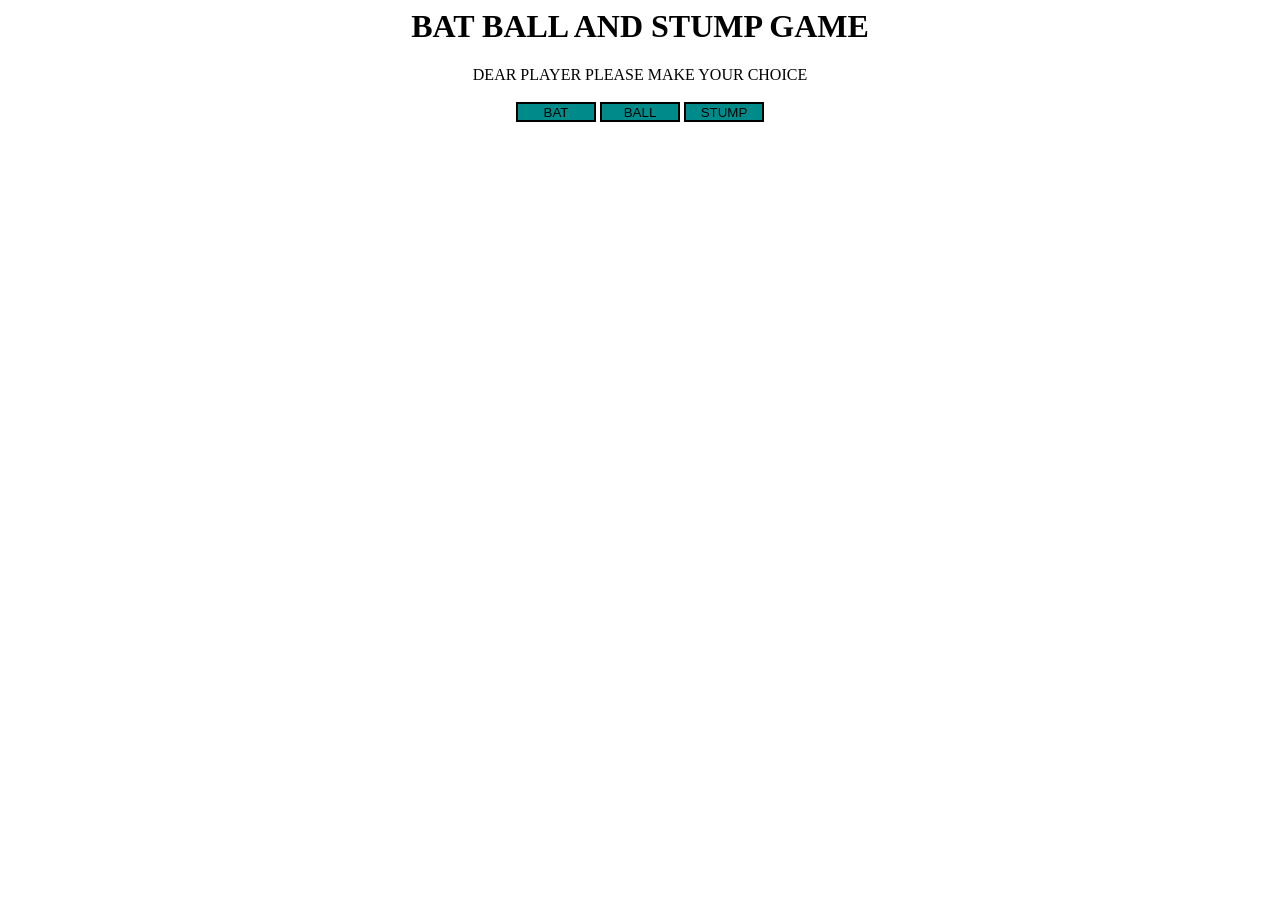
<file: cricketgame.html>
<html>

    <head>

    <title>cricket game </title>
</head>
<body style="text-align:center";>
        <link rel="stylesheet" href="cricketgame.css">
   <h1 id="text"> BAT BALL AND STUMP GAME</h1>
    DEAR PLAYER PLEASE MAKE YOUR CHOICE
    <br>
    <br>

    <button  id="c1" onclick="document.write('YOU CHOSE BAT\n ');document.write('<br>'); let r1 =Math.random() * 3;let computerchoice1='';
if(r1 > 0 && r1 <= 1){ computerchoice1='BAT';document.write('COMPUTER CHOICE IS BAT\n');document.write('<br>');}
else if(r1 > 1 && r1 <= 2){ computerchoice1='BALL';document.write('COMPUTER CHOICE IS BALL\n');document.write('<br>');}
else { computerchoice1='STUMP';document.write('COMPUTER CHOICE IS STUMP\n');document.write('<br>');} 

 if(computerchoice1=='BALL'){document.write('WOO!! YOU WON\n');document.write('<br>');}
else if(computerchoice1=='BAT'){document.write('IT IS A TIE\n');document.write('<br>');}
 else{document.write('OOPS!! YOU LOST\n');document.write('<br>');}">BAT</button>
   
   
   
   
   
  
  
  
  
  
  
  <button id="c2" onclick=" document.write('YOU CHOSE BAL\nL'); document.write('<br>'); let r2 =Math.random() * 3;let computerchoice2='';
if(r2 > 0 && r2 <= 1){ computerchoice2='BAT';document.write('COMPUTER CHOICE IS BAT\n');document.write('<br>');}
else if(r2 > 1 && r2 <= 2){ computerchoice2='BALL';document.write('COMPUTER CHOICE IS BALL\n ');document.write('<br>');}
else { computerchoice2='STUMP';document.write('COMPUTER CHOICE IS STUMP\n');document.write('<br>');} 

if(computerchoice2=='BALL'){document.write('IT IS A TIE\n');document.write('<br>');}
else if(computerchoice2=='BAT'){document.write(' OOPS!! YOU LOST  !!\n');document.write('<br>');}
 else{document.write('WOO !! YOU WON\n');document.write('<br>');}" >BALL</button>













<button  id="c3" onclick=" document.write(' YOU CHOSE STUMP\n ');document.write('<br>');let r3 =Math.random() * 3;let computerchoice3='';
if(r3 > 0 && r3 <= 1){ computerchoice3='BAT';document.write('COMPUTER CHOICE IS BAT\n');document.write('<br>');}
else if(r3> 1 && r3 <= 2){ computerchoic3e='BALL';document.write('COMPUTER CHOICE IS BALL\n');document.write('<br>');}
else { computerchoice3='STUMP';document.write('COMPUTER CHOICE IS STUMP\n');document.write('<br>');}

 if(computerchoice3=='STUMP'){document.write('IT IS A TIE\n');document.write('<br>');}
else if(computerchoice3=='BAT'){document.write('YOU WON  !!\n');document.write('<br>');} 
else{document.write('OOPS!! YOU LOST\n');document.write('<br>');}">STUMP</button>

<script>
    
    
</script>

    
    









</body>
</html>
</file>
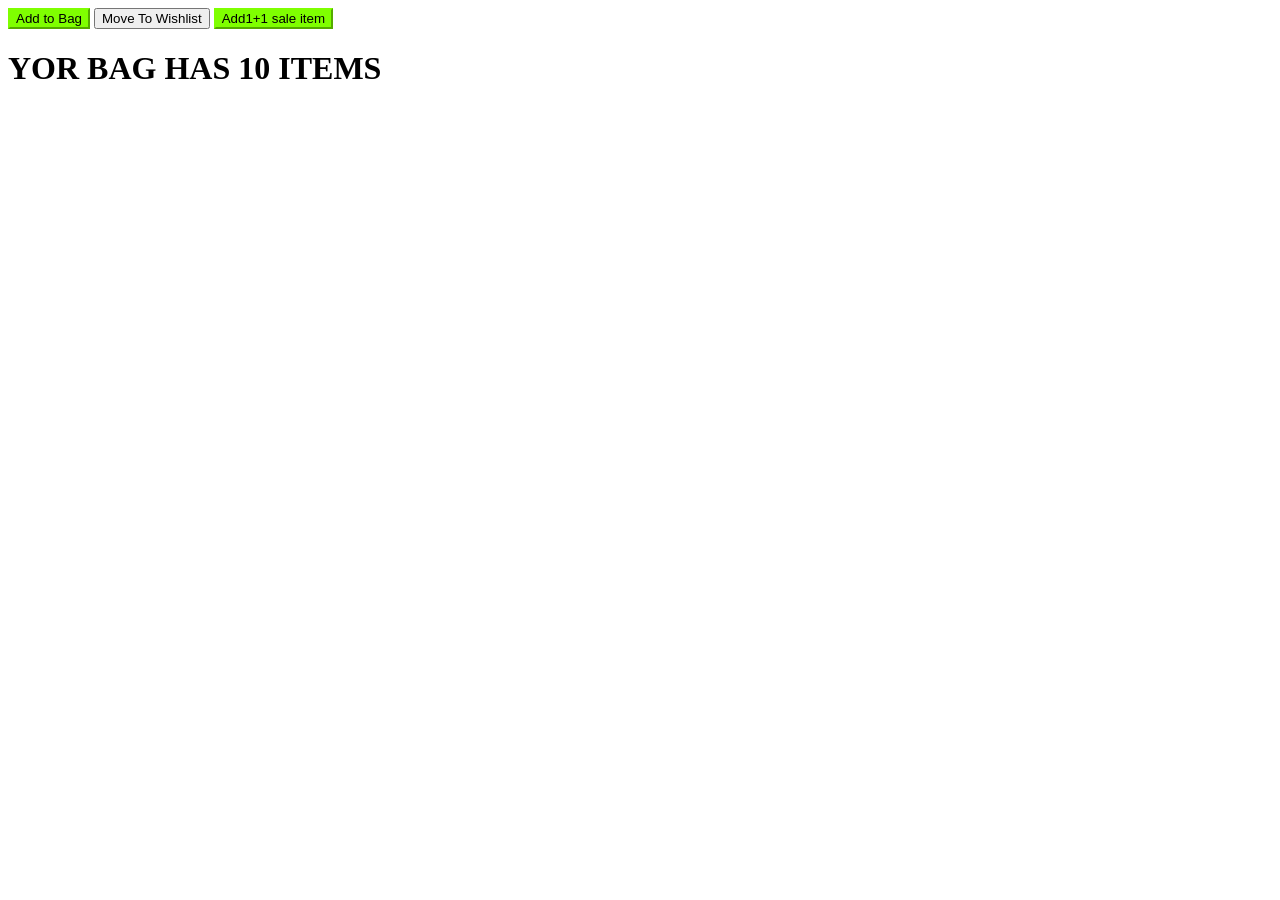
<file: myntraproject2.html>
<html>
<head>
    <title>Document</title>
</head>
<body>
    <button id="b1" onclick="netquantity=netquantity+1;document.querySelector('#summary').innerText ='YOR BAG HAS '+netquantity+' ITEMS'
">Add to Bag</button>
    <button id="b2" onclick="netquantity--; document.querySelector('#summary').innerText ='YOR BAG HAS '+netquantity+' ITEMS'">Move To Wishlist</button>
    <button id="b3" onclick="netquantity+=2;document.querySelector('#summary').innerText ='YOR BAG HAS '+netquantity+' ITEMS' ">Add1+1 sale item</button>
    <h1 id="summary">YOUR BAG HAS 8 ITEMS</h1>
    <style>
#b1{background-color: chartreuse;
border-color: chartreuse;}
#b3{background-color: chartreuse;
border-color: chartreuse;}
    </style>
    <script>
        let netquantity=10;

     document.querySelector('#summary').innerText ='YOR BAG HAS '+netquantity+' ITEMS'


    </script>
</body>
</html>
</file>
<file: cricketgame.css>
body{background-image:url("https://png.pngtree.com/thumb_back/fh260/background/20250527/pngtree-cricket-game-scene-bat-ball-and-wickets-on-green-field-image_17347932.jpg") ; background-size:cover;}

#c1{border-style:solid;background-color:darkcyan;height:20px;width:80px;}
#c2{border-style:solid;background-color:darkcyan;height:20px;width:80px;}

#c3{border-style:solid;background-color:darkcyan;height:20px;width:80px;}
</file>
